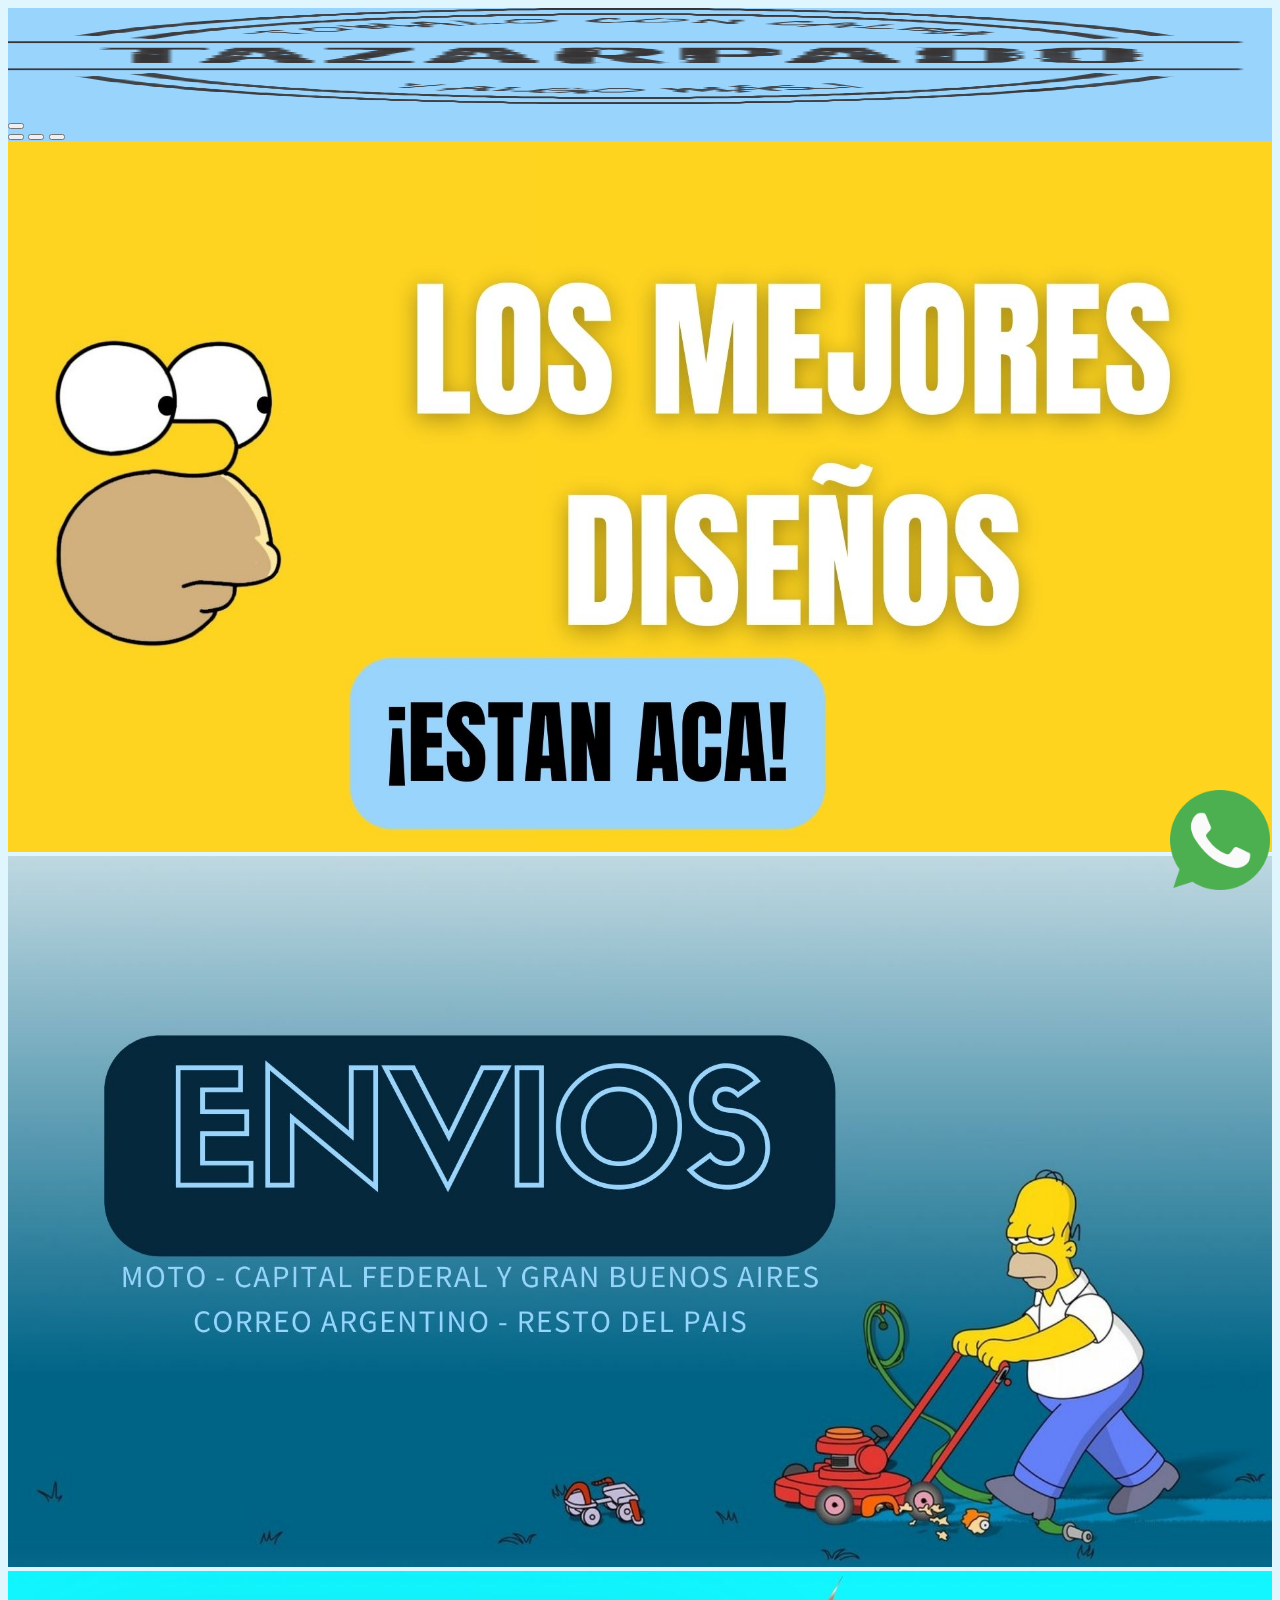
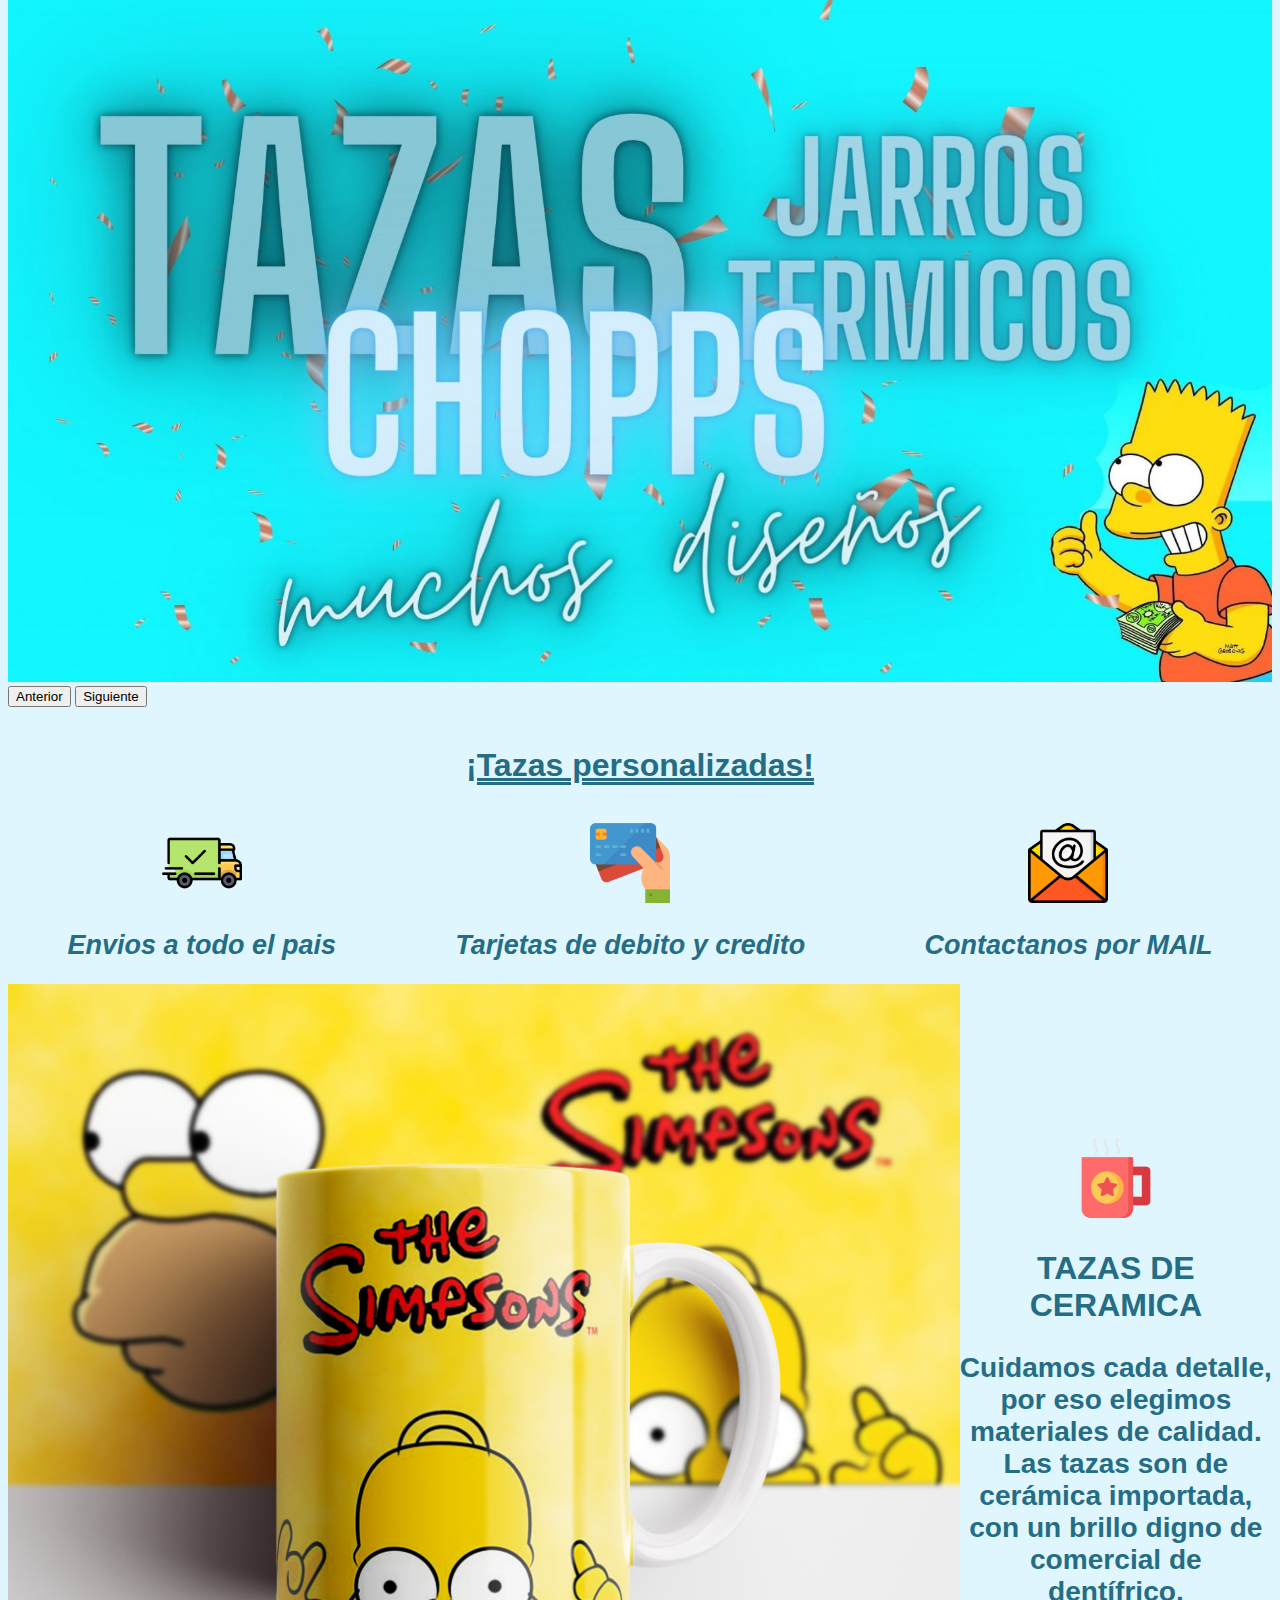
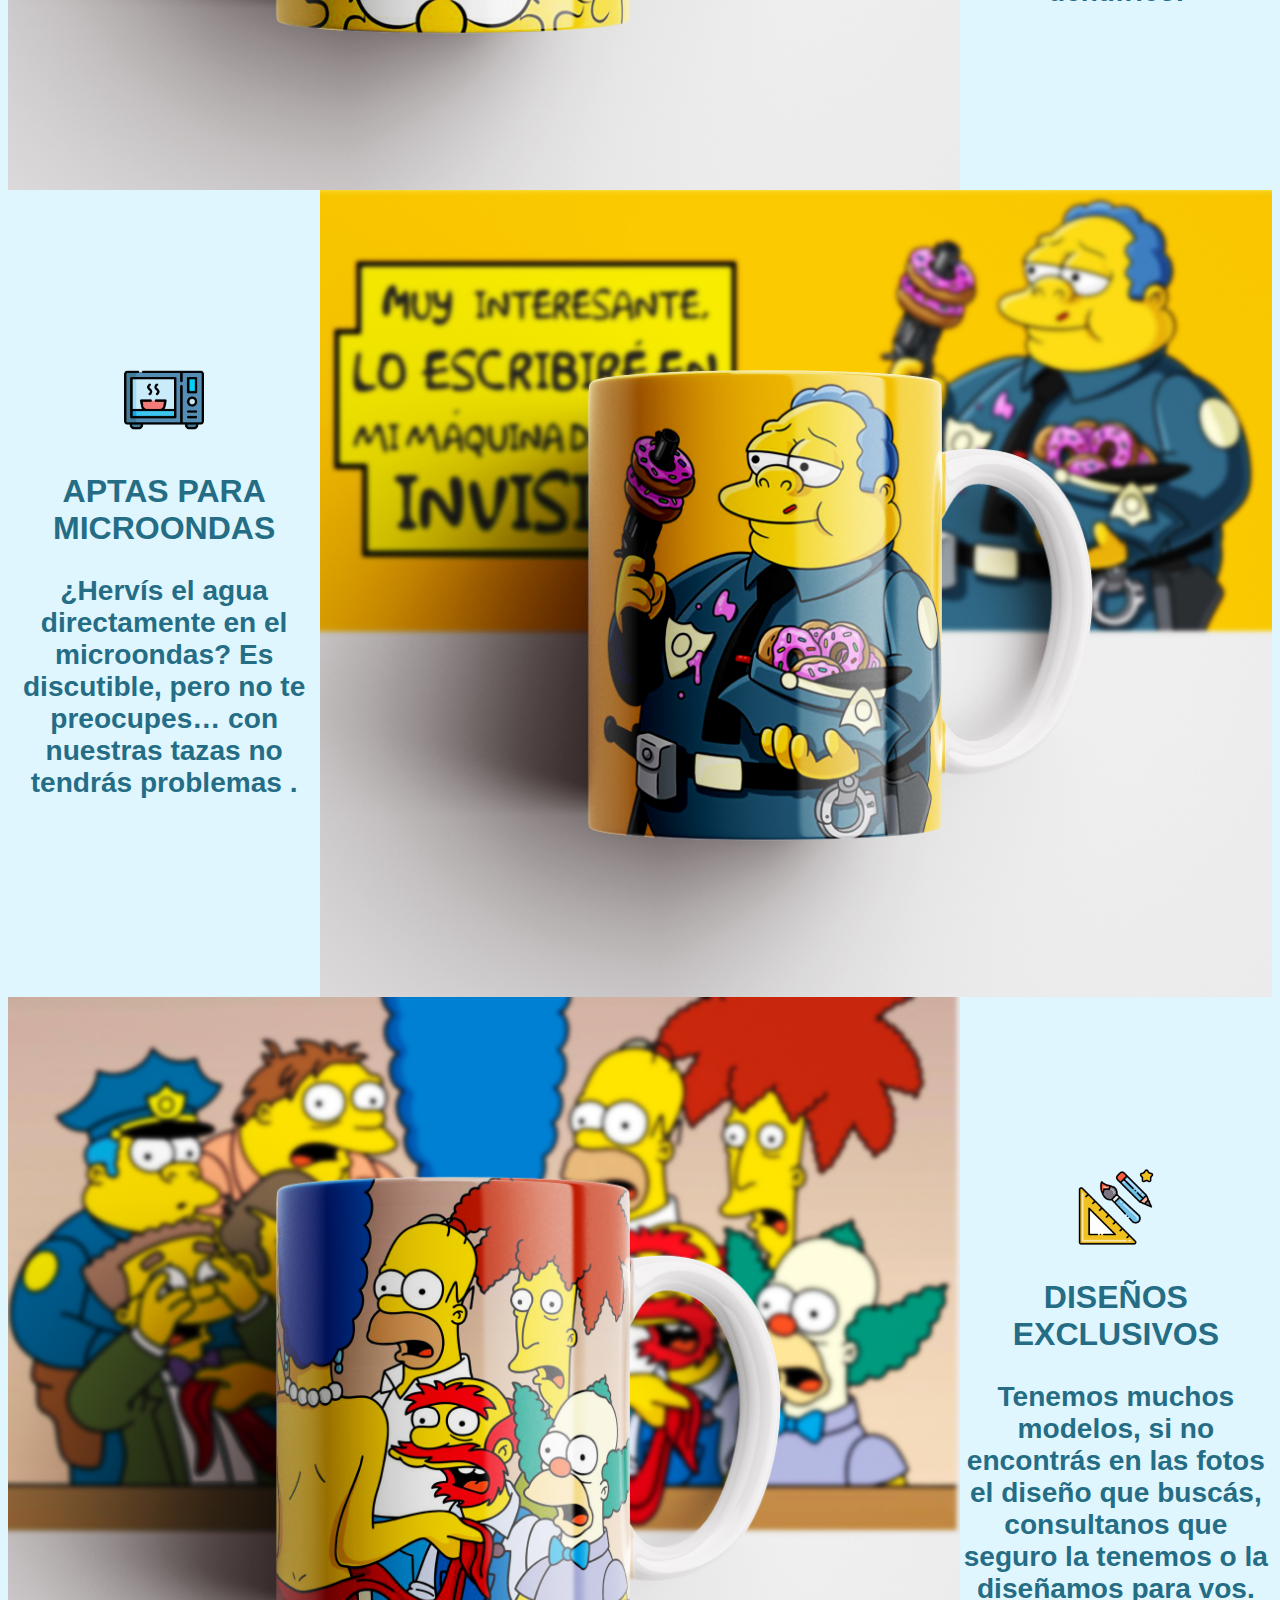
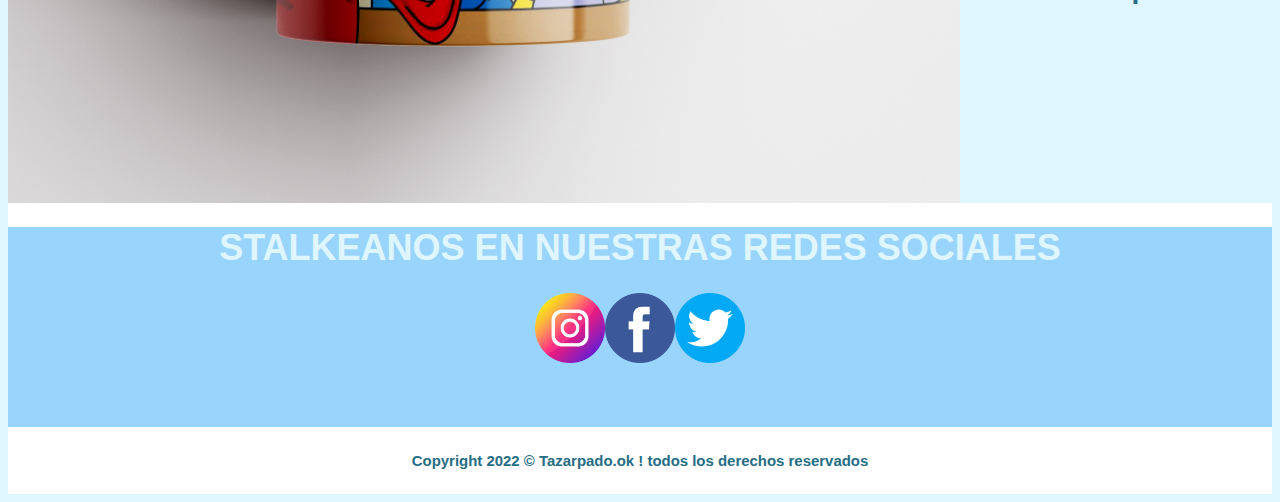
<file: index.html>
<!DOCTYPE html>
<html lang="es">

<head>
    <meta charset="UTF-8">
    <meta http-equiv="X-UA-Compatible" content="IE=edge">
    <meta name="viewport" content="width=device-width, initial-scale=1.0">
    <meta name="description" content="Diseño de Tazas personalizadas, sublimacion, obejtos personalizados.">
    <meta name="keywords" content="Tazas, personalizadas, diseño, calidad, sublimacion">
    <meta property="og:type" content="Web site">
    <meta property="og:title" content="Tazarpado.ok | Tazas personalizadas | Inicio ">
    <meta property="og:url" content="">
    <title>Tazarpado.ok | Tazas personalizadas | Inicio</title>
    <link href="https://cdn.jsdelivr.net/npm/bootstrap@5.2.1/dist/css/bootstrap.min.css" rel="stylesheet"
        integrity="sha384-iYQeCzEYFbKjA/T2uDLTpkwGzCiq6soy8tYaI1GyVh/UjpbCx/TYkiZhlZB6+fzT" crossorigin="anonymous">
    <link rel="stylesheet" href="css/style.css">
    <link rel="stylesheet" href="https://cdnjs.cloudflare.com/ajax/libs/animate.css/4.1.1/animate.min.css" />
    <link rel="shortcut icon" href="imagenes/favicon.ico" type="image/x-icon">
</head>



<body>

    <!--header-->
    <header>

        <nav class="navbar navbar-expand-lg bg-color navbar-dark fixed-top">
            <div class="container-fluid animate__animated animate__rubberBand ">
                <div><a class="navbar-brand " href="#"><img class="img-fluid logo"
                            src="imagenes/logo_marca_agua-removebg-preview.png" alt="logo tazarpado"></a>
                    <button class="navbar-toggler" type="button" data-bs-toggle="collapse"
                        data-bs-target="#navbarSupportedContent" aria-controls="navbarSupportedContent"
                        aria-expanded="false" aria-label="Toggle navigation">
                        <span class="navbar-toggler-icon"></span>
                    </button>
                </div>
                <div class="collapse navbar-collapse " id="navbarSupportedContent">
                    <ul class="navbar-nav me-auto mb-2 mb-lg-0">
                        <li class="nav-item">
                            <a class="nav-link active" aria-current="page" href="index.html">Inicio</a>
                        </li>
                        <li class="nav-item">
                            <a class="nav-link" href="register.html">Registrate</a>
                        </li>
                        <li class="nav-item dropdown">
                            <a class="nav-link dropdown-toggle" href="#" role="button" data-bs-toggle="dropdown"
                                aria-expanded="false">
                                Productos
                            </a>
                            <ul class="dropdown-menu">
                                <li><a class="dropdown-item" href="products.html">Minorista</a></li>
                                <li><a class="dropdown-item" href="wholesaler.html">Mayorista</a></li>
                                <li>
                                    <hr class="dropdown-divider">
                                </li>
                                <li><a class="dropdown-item disabled" href="#">Tazarpado.ok</a></li>
                            </ul>
                        </li>
                        <li class="nav-item">
                            <a class="nav-link" href="contacts.html">Contacto</a>
                        </li>
                    </ul>
                    <form class="search-btn" role="search">
                        <input class="form-control me-2" type="search" placeholder="Buscar" aria-label="Search">
                        <button class="btn btn-outline-success button-color" type="submit">Buscar</button>
                    </form>
                </div>
            </div>
        </nav>
    </header>

    <!--fin header-->

    <main>
        <div id="carouselExampleIndicators" class="carousel slide carousel-dark" data-bs-ride="true">
            <div class="carousel-indicators">
                <button type="button" data-bs-target="#carouselExampleIndicators" data-bs-slide-to="0" class="active"
                    aria-current="true" aria-label="Slide 1"></button>
                <button type="button" data-bs-target="#carouselExampleIndicators" data-bs-slide-to="1"
                    aria-label="Slide 2"></button>
                <button type="button" data-bs-target="#carouselExampleIndicators" data-bs-slide-to="2"
                    aria-label="Slide 3"></button>
            </div>
            <div class="carousel-inner">
                <div class="carousel-item active">
                    <img src="imagenes/BANNER-1.jpg" class="d-block w-100" alt="banner-diseños">
                </div>
                <div class="carousel-item">
                    <img src="imagenes/BANNER-2.jpg" class="d-block w-100" alt=".banner-envios">
                </div>
                <div class="carousel-item">
                    <img src="imagenes/BANNER-3.jpg" class="d-block w-100" alt="banner-productos">
                </div>
            </div>
            <button class="carousel-control-prev" type="button" data-bs-target="#carouselExampleIndicators"
                data-bs-slide="prev">
                <span class="carousel-control-prev-icon" aria-hidden="true"></span>
                <span class="visually-hidden">Anterior</span>
            </button>
            <button class="carousel-control-next" type="button" data-bs-target="#carouselExampleIndicators"
                data-bs-slide="next">
                <span class="carousel-control-next-icon" aria-hidden="true"></span>
                <span class="visually-hidden">Siguiente</span>
            </button>
        </div>
        <br>
        <section class="container-fluid caracteristicas-principales">
            <h1 class="Titulo-principal">¡Tazas personalizadas!</h1>
            <br>
            <div class="row information">
                <div class="col-md-4">
                    <img src="imagenes/enviado.png" alt="envios">
                    <h2>Envios a todo el pais</h2>
                </div>
                <div class="col-md-4"><img src="imagenes/tarjeta-de-debito.png" alt="tarjetas">
                    <h2>Tarjetas de debito y credito</h2>
                </div>
                <div class="col-md-4"><img src="imagenes/email.png" alt="email">
                    <h2>Contactanos por MAIL</h2>
                </div>
            </div>
        </section>

        <section class="container-fluid caracteristicas-tazas ">
            <div class="row ">
                <div class="col-md-4 col-sm-4">
                    <img src="imagenes/homero.jpg" alt="march" class="img-fluid caract-img">
                </div>
                <div class="text-characteristics col-md-8 col-sm-8">
                    <img src="imagenes/taza-de-cafe.png" alt="ceramica" class="img-fluid icon-img">
                    <h2>TAZAS DE CERAMICA</h2>
                    <h3>Cuidamos cada detalle, por eso elegimos materiales de calidad. Las tazas
                        son
                        de cerámica importada, con un brillo digno de comercial de dentífrico.</h3>
                </div>
            </div>

            <div class="row ">
                <div class="text-characteristics col-md-8 col-sm-8 ">
                    <img src="imagenes/microondas.png" alt="microonda" class="img-fluid icon-img">
                    <h2>APTAS PARA MICROONDAS</h2>
                    <h3>¿Hervís el agua directamente en el microondas? Es discutible, pero no te
                        preocupes… con nuestras tazas no tendrás problemas .</h3>
                </div>
                <div class="col-md-4 col-sm-4 d-flex justify-content-end">
                    <img src="imagenes/jefe-gorgory.jpg" alt="gorgory" class="img-fluid caract-img">
                </div>
            </div>

            <div class="row ">
                <div class="col-md-4 col-sm-4 ">
                    <img src="imagenes/march.jpg" alt="march" class="img-fluid caract-img">
                </div>
                <div class="text-characteristics col-md-8 col-sm-8 ">
                    <img src="imagenes/herramientas-de-diseno.png" alt="diseño" class="img-fluid icon-img">
                    <h2>DISEÑOS EXCLUSIVOS</h2>
                    <h3>Tenemos muchos modelos, si no encontrás en las fotos el diseño que
                        buscás,
                        consultanos que seguro la tenemos o la diseñamos para vos.</h3>
                </div>
            </div>
        </section>

    </main>

    <!--footer-->

    <footer>
        <section class="footer-nav">
            <div class="footer-text">
                <h1>STALKEANOS EN NUESTRAS REDES SOCIALES</h1>
            </div>
            <div class="footer-red-socials">
                <a href="https://www.instagram.com/tazarpado.ok/" target="_blank"><img src="imagenes/instagram.png"
                        alt="insta" width="70px" height="70px"></a>
                <a href="https://www.facebook.com/tazarpado.ok" target="_blank"><img src="imagenes/facebook.png"
                        alt="face" width="70px" height="70px"></a>
                <a href="https://twitter.com/tazarpado.ok" target="_blank"><img src="imagenes/gorjeo.png" alt="twitter"
                        width="70px" height="70px"></a>
            </div>
        </section>
        <div class="footer-end">
            <div class="footer-text">
                <h5>Copyright 2022 © Tazarpado.ok ! todos los derechos reservados</h5>
            </div>
            <div class="wp-footer">
                <a href="https://wa.me/1137623836?text=Hola,%20somos%20tazarpado,%20dejanos%20tu%20mensaje%20y%20nos%20contactamos%20a%20la%20brevedad"
                    target="_blank"><img src="imagenes/whatsapp.png" alt="whatsapp"></a>
            </div>
        </div>
    </footer>
    <!--fin footer-->

<script src="index.js"></script>
    <script src="https://cdn.jsdelivr.net/npm/@popperjs/core@2.11.6/dist/umd/popper.min.js"
        integrity="sha384-oBqDVmMz9ATKxIep9tiCxS/Z9fNfEXiDAYTujMAeBAsjFuCZSmKbSSUnQlmh/jp3"
        crossorigin="anonymous"></script>
    <script src="https://cdn.jsdelivr.net/npm/bootstrap@5.2.1/dist/js/bootstrap.min.js"
        integrity="sha384-7VPbUDkoPSGFnVtYi0QogXtr74QeVeeIs99Qfg5YCF+TidwNdjvaKZX19NZ/e6oz"
        crossorigin="anonymous"></script>
</body>



</html>
</file>
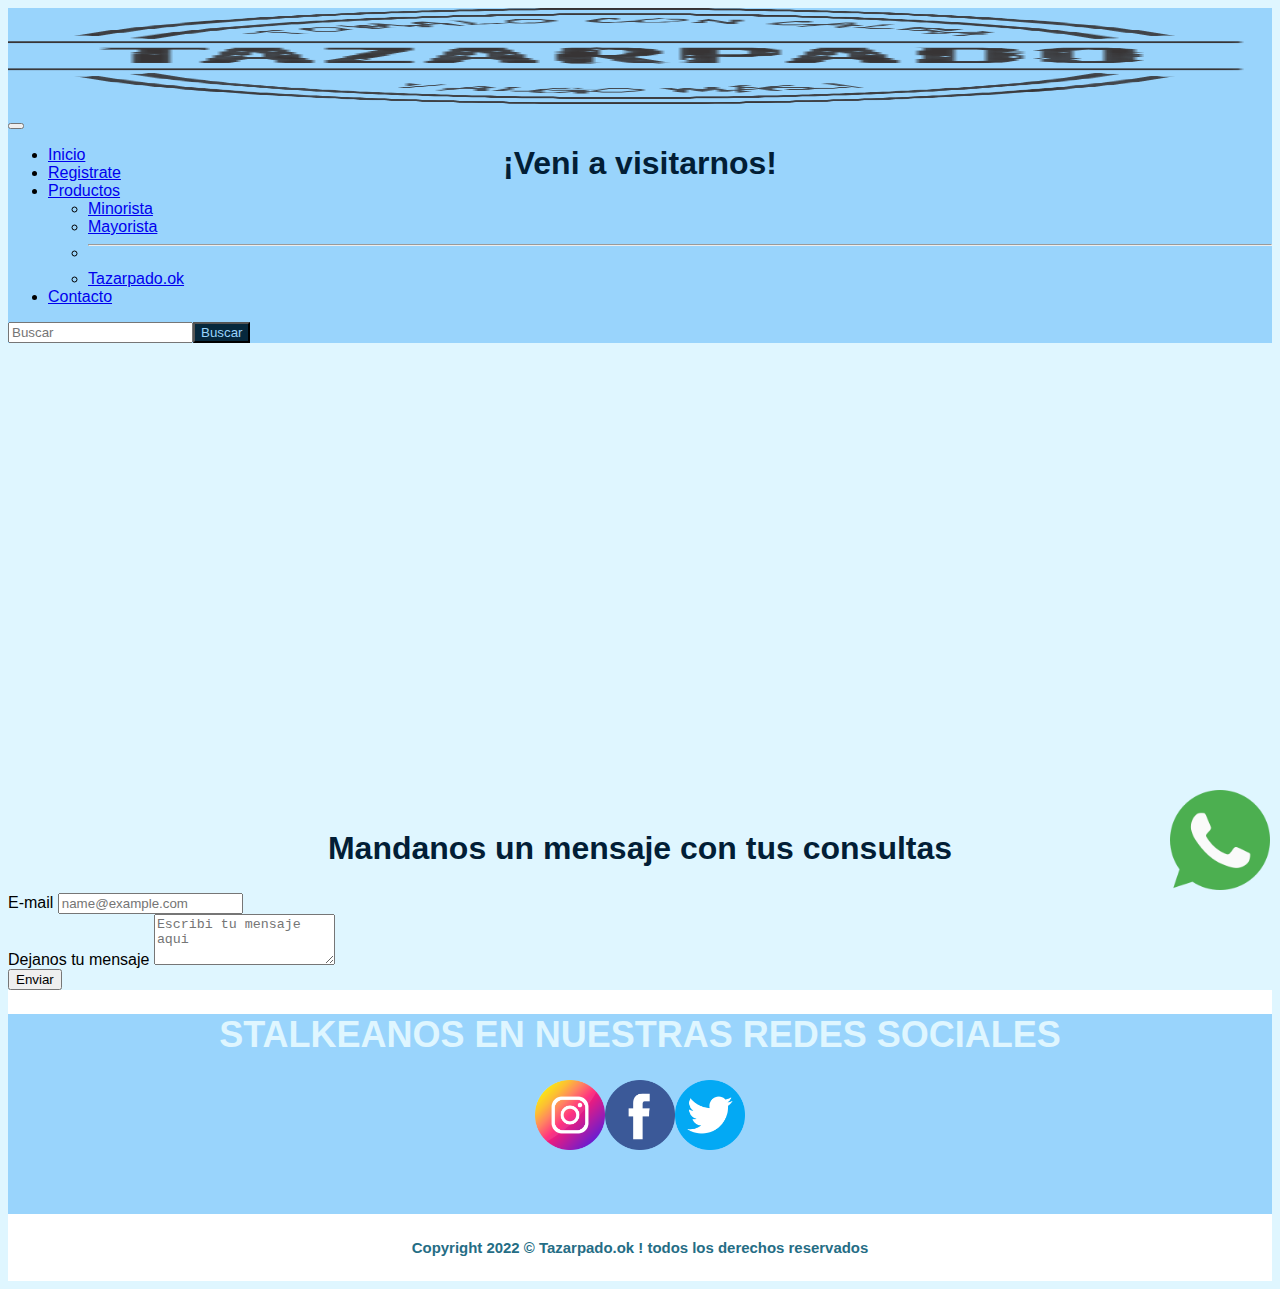
<file: contacts.html>
<!DOCTYPE html>
<html lang="es">

<head>
    <meta charset="UTF-8">
    <meta http-equiv="X-UA-Compatible" content="IE=edge">
    <meta name="viewport" content="width=device-width, initial-scale=1.0">
    <meta name="description" content="Diseño de Tazas personalizadas, sublimacion, obejtos personalizados.">
    <meta name="keywords" content="Tazas, personalizadas, diseño, calidad, sublimacion">
    <meta property="og:type" content="Web site">
    <meta property="og:title" content="Tazarpado.ok | Tazas personalizadas | Contacto ">
    <meta property="og:url" content="">
    <title>Tazarpado.ok | Tazas personalizadas | Contacto</title>
    <link href="https://cdn.jsdelivr.net/npm/bootstrap@5.2.1/dist/css/bootstrap.min.css" rel="stylesheet"
        integrity="sha384-iYQeCzEYFbKjA/T2uDLTpkwGzCiq6soy8tYaI1GyVh/UjpbCx/TYkiZhlZB6+fzT" crossorigin="anonymous">
    <link rel="stylesheet" href="css/style.css">
    <link rel="stylesheet" href="https://cdnjs.cloudflare.com/ajax/libs/animate.css/4.1.1/animate.min.css" />
    <link rel="shortcut icon" href="imagenes/favicon.ico" type="image/x-icon">
</head>


<body>

    <!--header-->
    <header>

        <nav class="navbar navbar-expand-lg bg-color navbar-dark fixed-top">
            <div class="container-fluid animate__animated animate__rubberBand ">
                <div><a class="navbar-brand " href="index.html"><img class="img-fluid logo"
                            src="imagenes/logo_marca_agua-removebg-preview.png" alt="logo tazarpado"></a>
                    <button class="navbar-toggler" type="button" data-bs-toggle="collapse"
                        data-bs-target="#navbarSupportedContent" aria-controls="navbarSupportedContent"
                        aria-expanded="false" aria-label="Toggle navigation">
                        <span class="navbar-toggler-icon"></span>
                    </button>
                </div>
                <div class="collapse navbar-collapse " id="navbarSupportedContent">
                    <ul class="navbar-nav me-auto mb-2 mb-lg-0">
                        <li class="nav-item">
                            <a class="nav-link" aria-current="page" href="index.html">Inicio</a>
                        </li>
                        <li class="nav-item">
                            <a class="nav-link" href="register.html">Registrate</a>
                        </li>
                        <li class="nav-item dropdown">
                            <a class="nav-link dropdown-toggle" href="#" role="button" data-bs-toggle="dropdown"
                                aria-expanded="false">
                                Productos
                            </a>
                            <ul class="dropdown-menu">
                                <li><a class="dropdown-item" href="products.html">Minorista</a></li>
                                <li><a class="dropdown-item" href="wholesaler.html">Mayorista</a></li>
                                <li>
                                    <hr class="dropdown-divider">
                                </li>
                                <li><a class="dropdown-item disabled" href="#">Tazarpado.ok</a></li>
                            </ul>
                        </li>
                        <li class="nav-item">
                            <a class="nav-link active" href="contacts.html">Contacto</a>
                        </li>
                    </ul>
                    <form class="search-btn" role="search">
                        <input class="form-control me-2" type="search" placeholder="Buscar" aria-label="Search">
                        <button class="btn btn-outline-success button-color" type="submit">Buscar</button>
                    </form>
                </div>
            </div>
        </nav>
    </header>
    <!--fin header-->

    <main>

        <div>
            <h1 class="contact-title">¡Veni a visitarnos!</h1>
            <div class="mapa">
                <iframe
                    src="https://www.google.com/maps/embed?pb=!1m18!1m12!1m3!1d3284.0541909994026!2d-58.5499200845918!3d-34.6027911649563!2m3!1f0!2f0!3f0!3m2!1i1024!2i768!4f13.1!3m3!1m2!1s0x95bcb78c86f2a273%3A0x94eadad67dcca416!2sPablo%20Giorello%202100%2C%20B1676BVR%20Santos%20Lugares%2C%20Provincia%20de%20Buenos%20Aires!5e0!3m2!1ses-419!2sar!4v1664372356378!5m2!1ses-419!2sar"
                    width="1100" height="600" style="border:0;" allowfullscreen="" loading="lazy"
                    referrerpolicy="no-referrer-when-downgrade"></iframe>
            </div>
        </div>
        <div class="container">
            <h2 class="contact-title">Mandanos un mensaje con tus consultas</h2>
            <div class="mb-3">
                <label for="exampleFormControlInput1" class="form-label">E-mail</label>
                <input type="email" class="form-control" id="exampleFormControlInput1" placeholder="name@example.com">
            </div>
            <div class="mb-3">
                <label for="exampleFormControlTextarea1" class="form-label">Dejanos tu mensaje</label>
                <textarea class="form-control" id="exampleFormControlTextarea1" rows="3"
                    placeholder="Escribi tu mensaje aqui"></textarea>
            </div>
            <input type="submit" value="Enviar">
        </div>
    </main>

  <!--footer-->

  <footer>
    <section class="footer-nav">
        <div class="footer-text">
            <h1>STALKEANOS EN NUESTRAS REDES SOCIALES</h1>
        </div>
        <div class="footer-red-socials">
            <a href="https://www.instagram.com/tazarpado.ok/" target="_blank"><img src="imagenes/instagram.png"
                    alt="insta" width="70px" height="70px"></a>
            <a href="https://www.facebook.com/tazarpado.ok" target="_blank"><img src="imagenes/facebook.png"
                    alt="face" width="70px" height="70px"></a>
            <a href="https://twitter.com/tazarpado.ok" target="_blank"><img src="imagenes/gorjeo.png" alt="twitter"
                    width="70px" height="70px"></a>
        </div>
    </section>
    <div class="footer-end">
        <div class="footer-text">
            <h5>Copyright 2022 © Tazarpado.ok ! todos los derechos reservados</h5>
        </div>
        <div class="wp-footer">
            <a href="https://wa.me/1137623836?text=Hola,%20somos%20tazarpado,%20dejanos%20tu%20mensaje%20y%20nos%20contactamos%20a%20la%20brevedad"
                target="_blank"><img src="imagenes/whatsapp.png" alt="whatsapp"></a>
        </div>
    </div>
</footer>
<!--fin footer-->


    <script src="https://cdn.jsdelivr.net/npm/@popperjs/core@2.11.6/dist/umd/popper.min.js"
        integrity="sha384-oBqDVmMz9ATKxIep9tiCxS/Z9fNfEXiDAYTujMAeBAsjFuCZSmKbSSUnQlmh/jp3"
        crossorigin="anonymous"></script>
    <script src="https://cdn.jsdelivr.net/npm/bootstrap@5.2.1/dist/js/bootstrap.min.js"
        integrity="sha384-7VPbUDkoPSGFnVtYi0QogXtr74QeVeeIs99Qfg5YCF+TidwNdjvaKZX19NZ/e6oz"
        crossorigin="anonymous"></script>

</body>



</html>
</file>
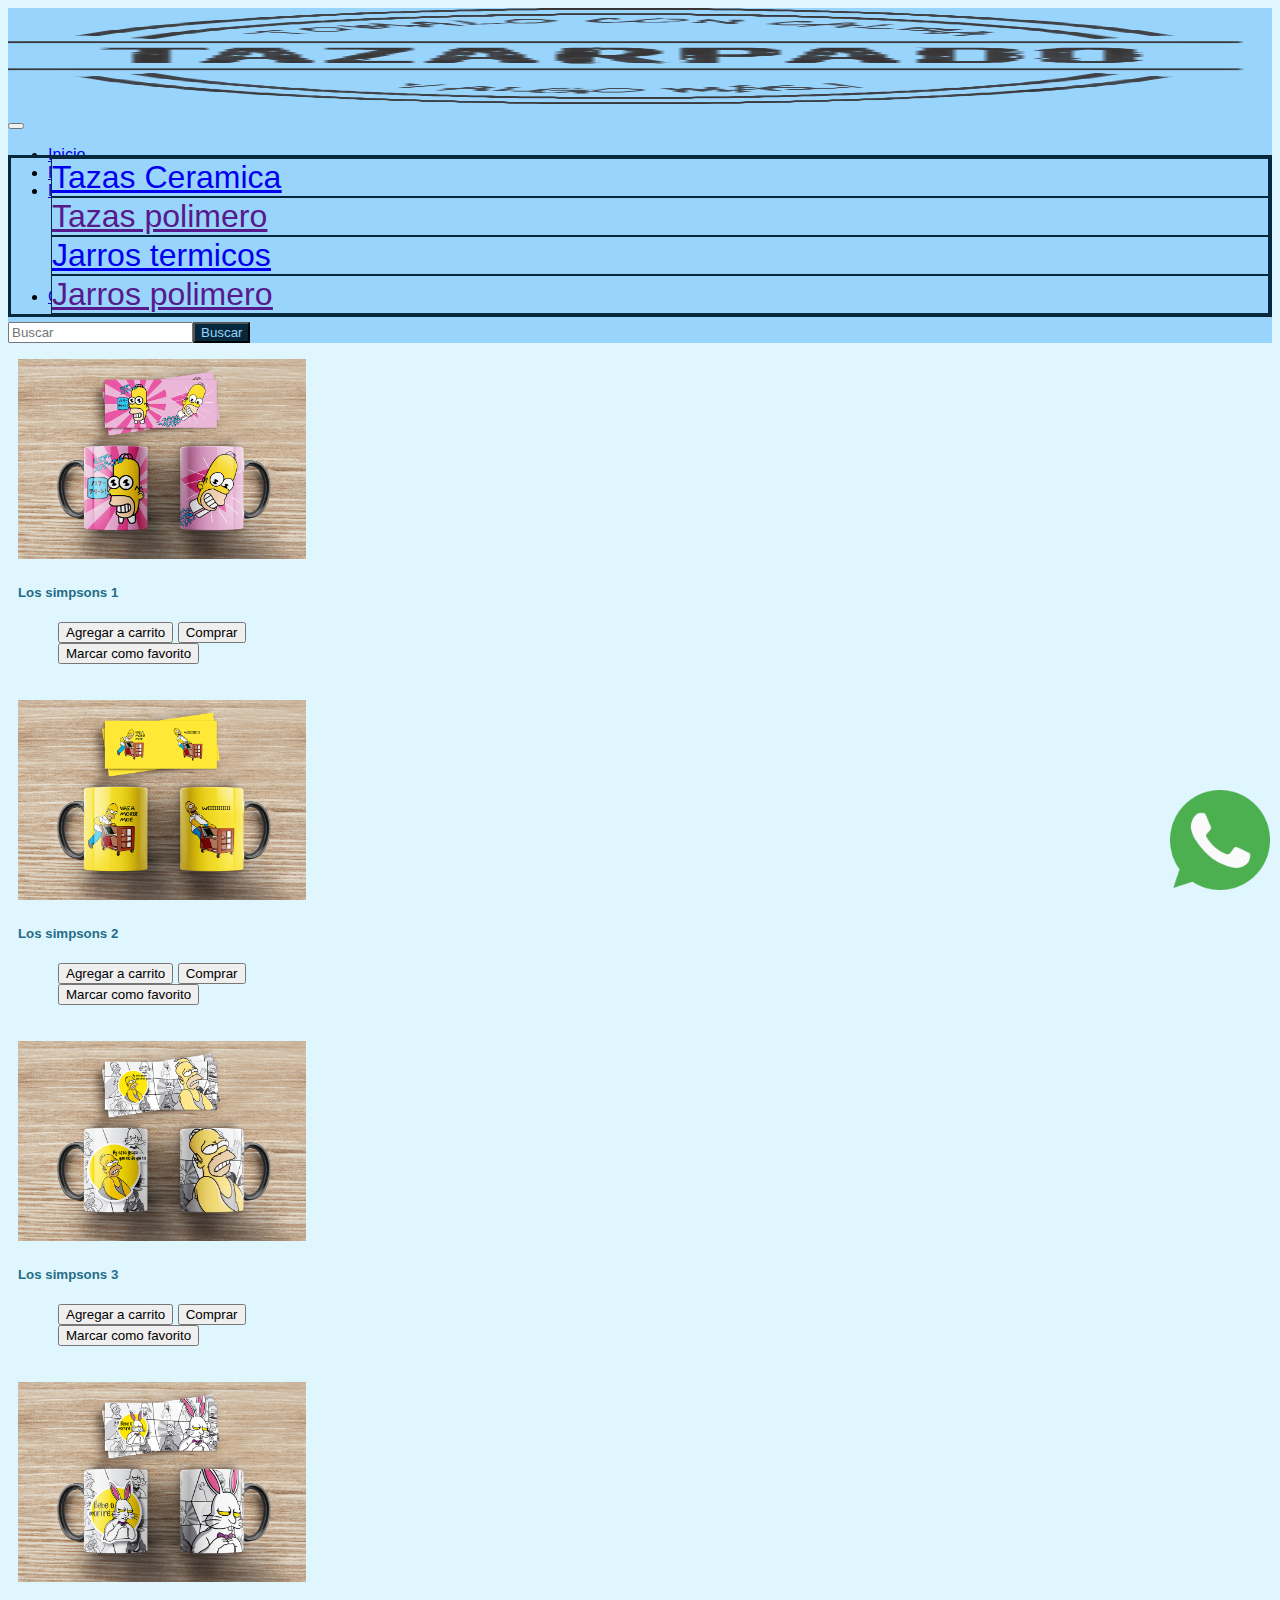
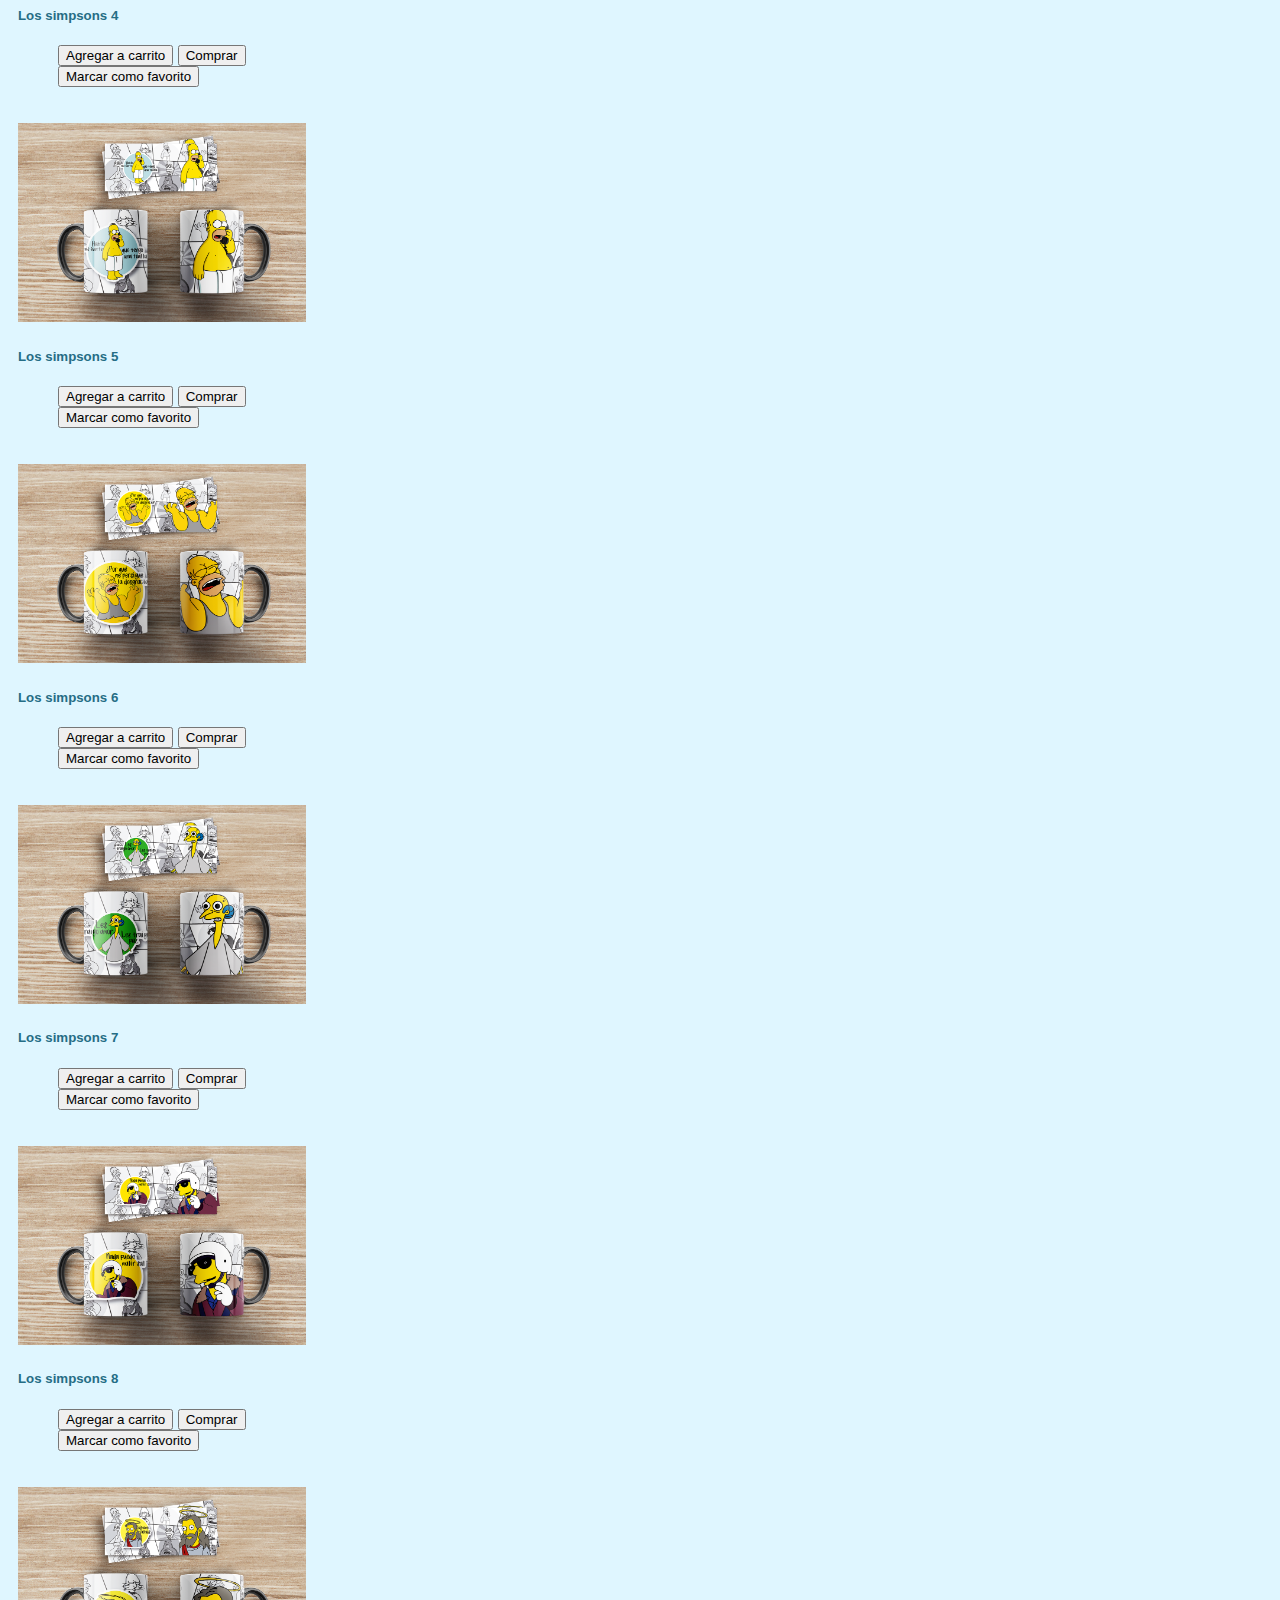
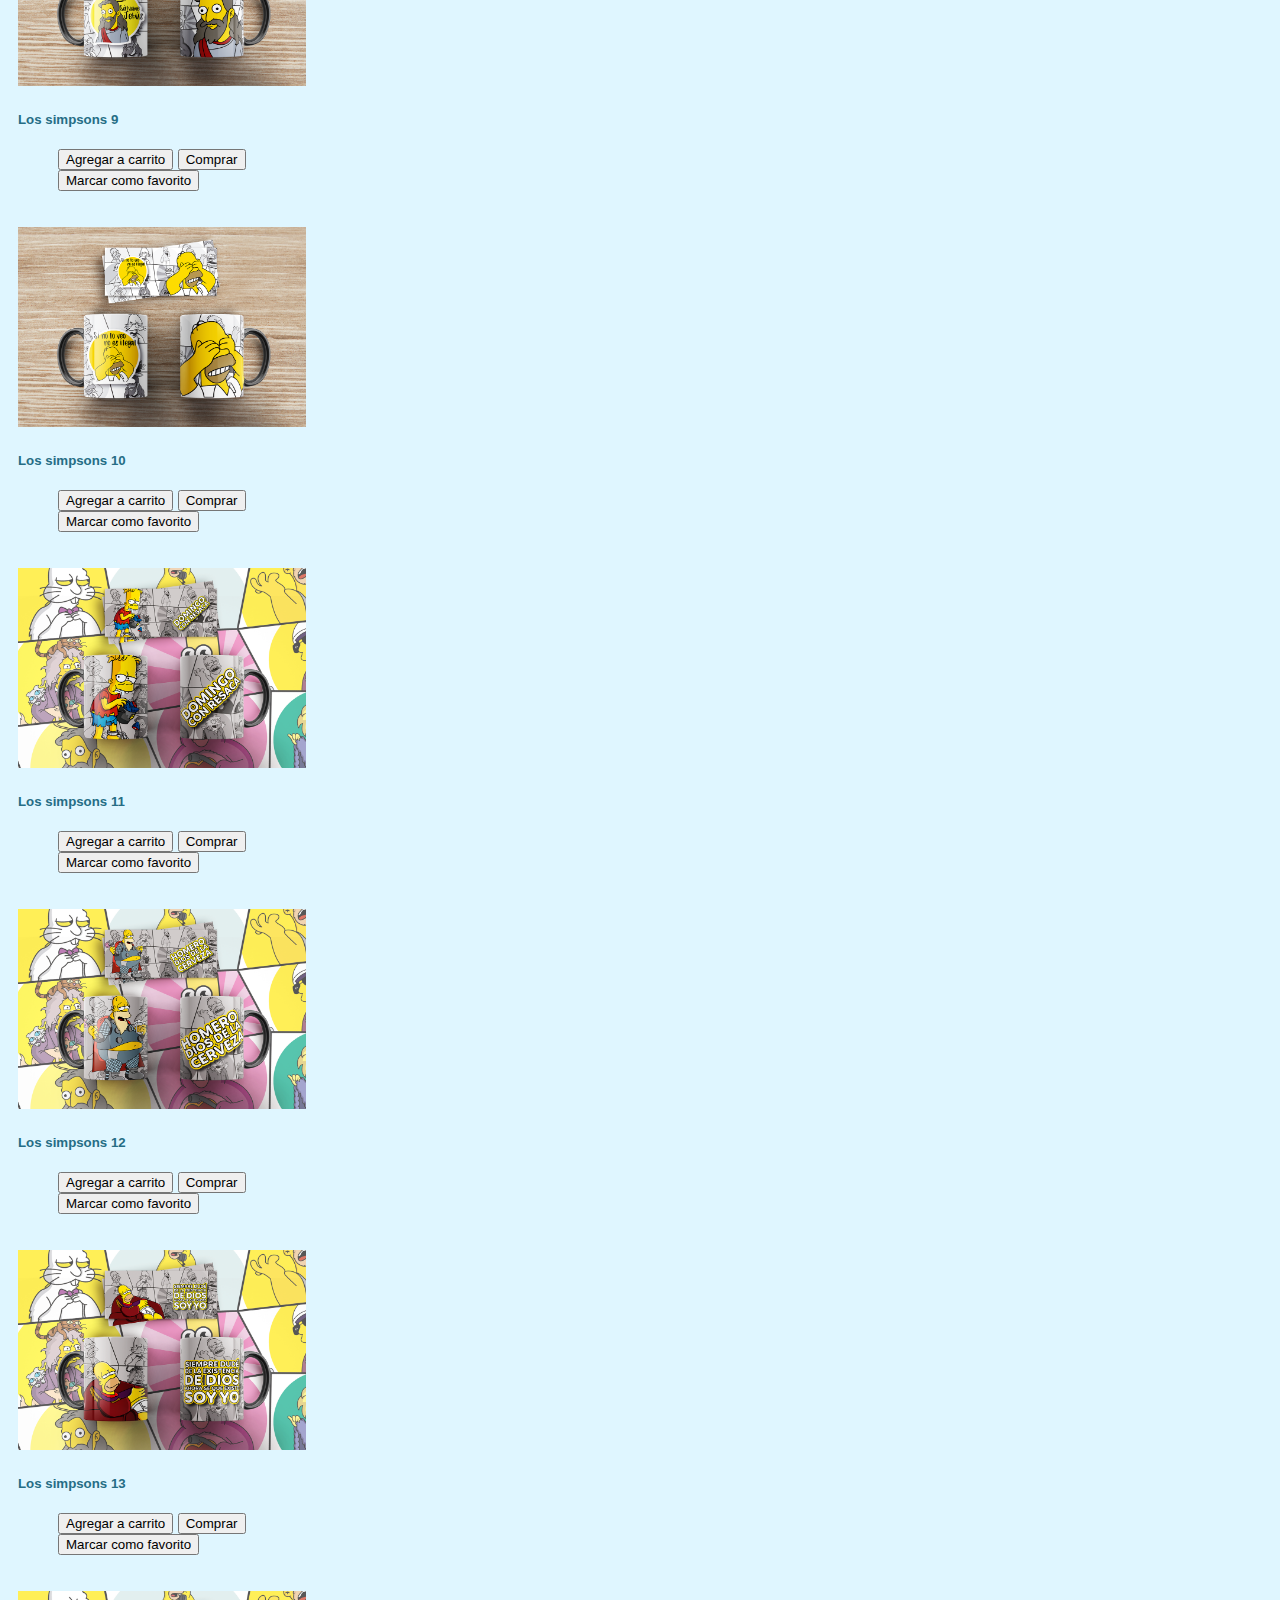
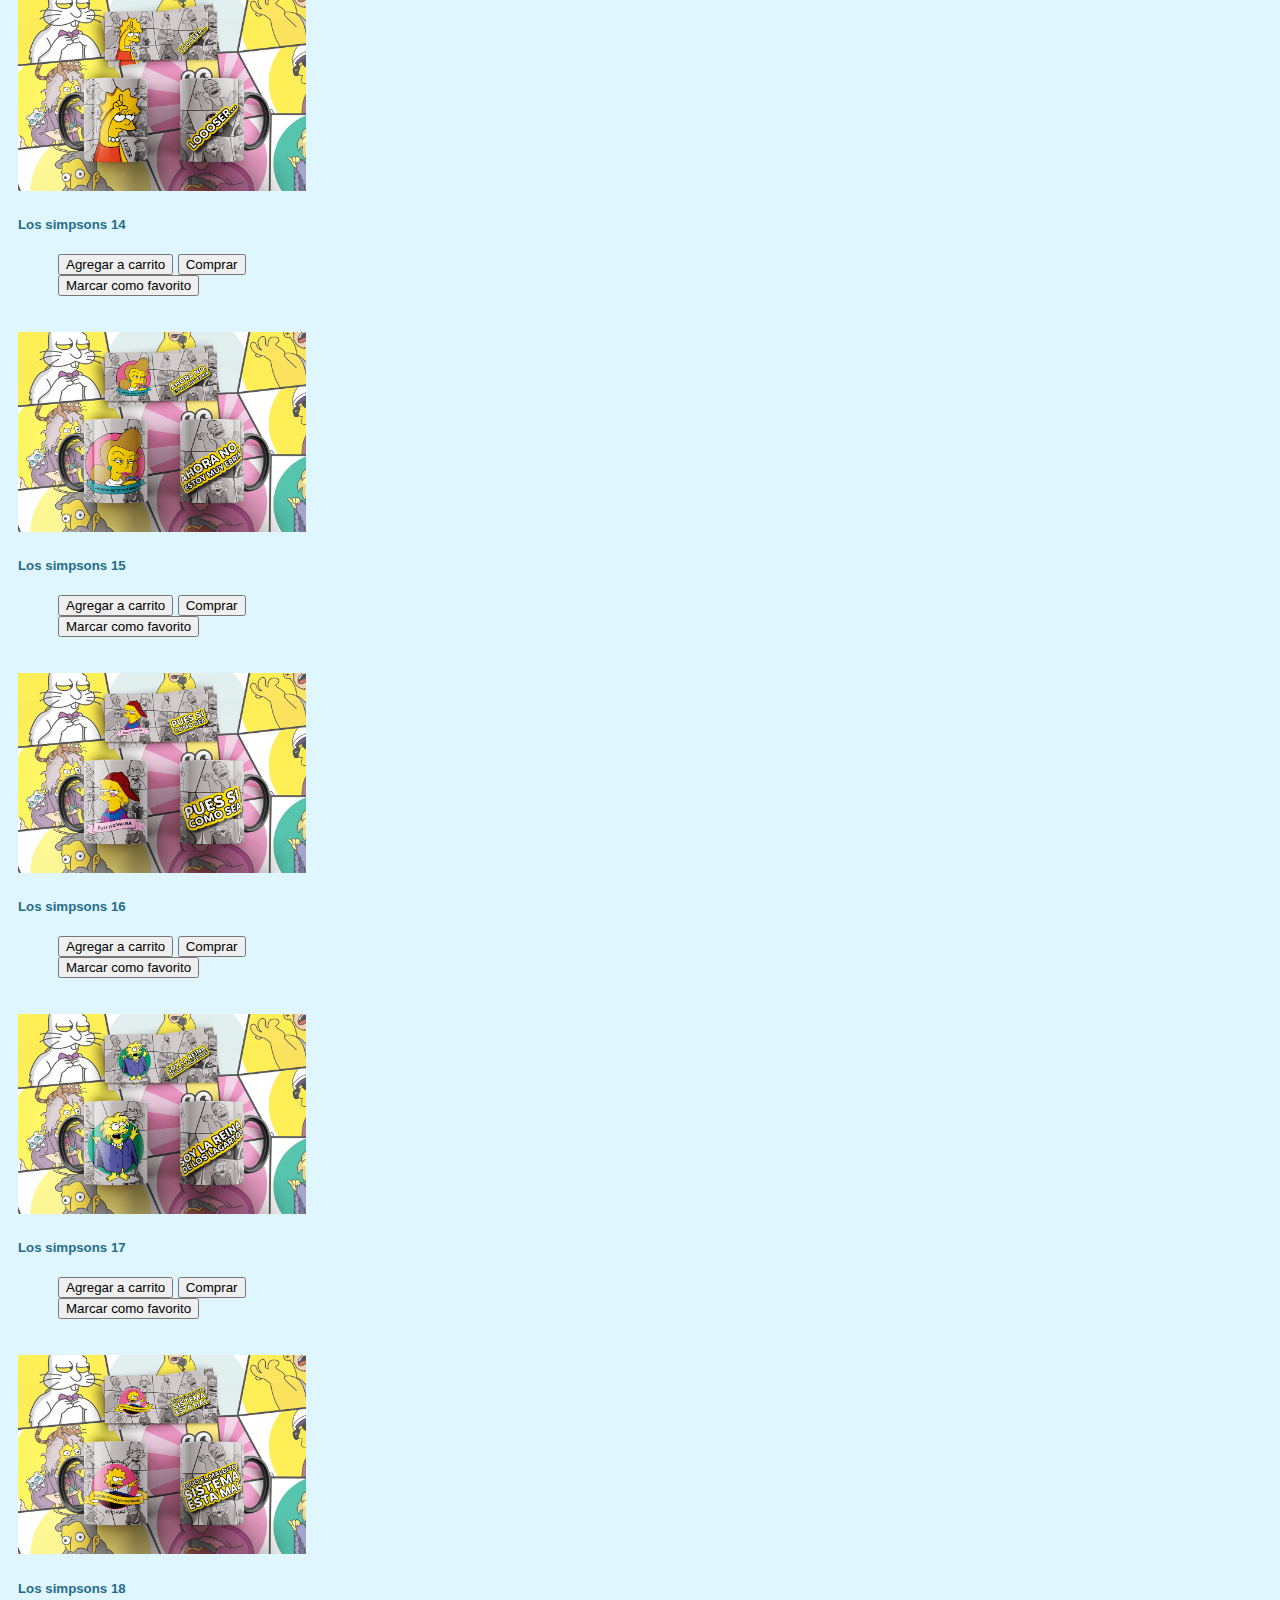
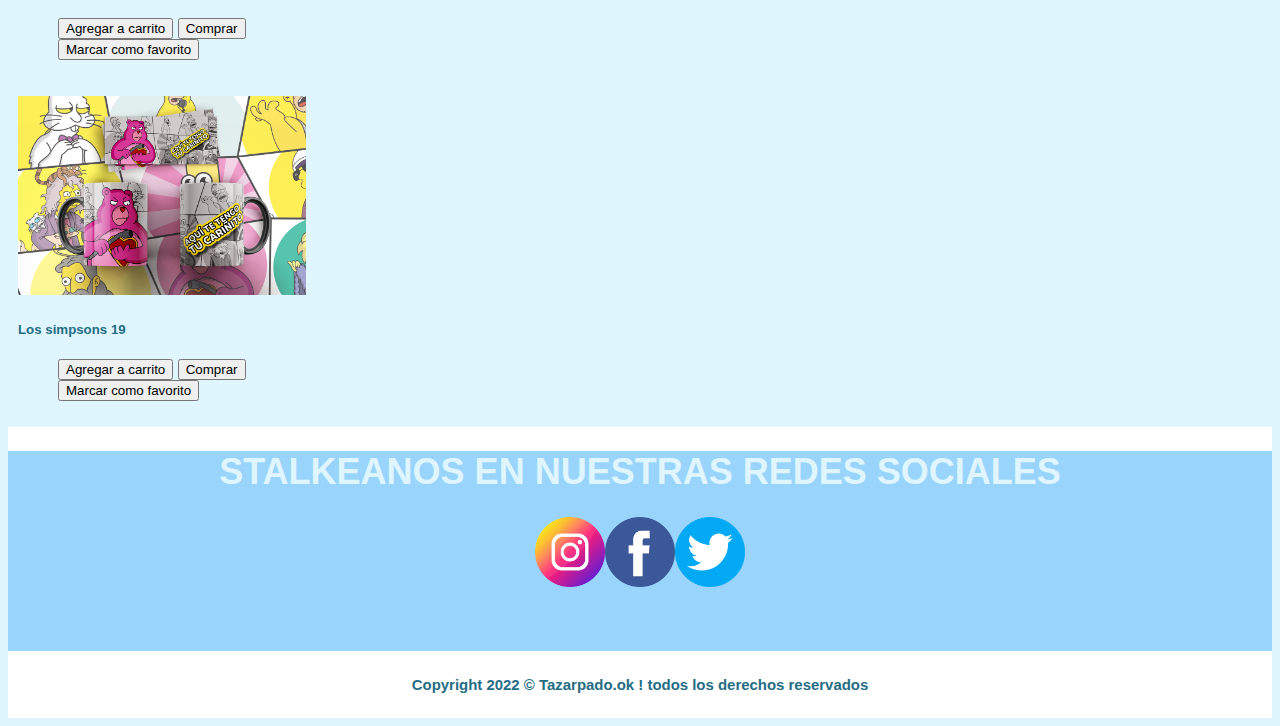
<file: products.html>
<!DOCTYPE html>
<html lang="es">

<head>
    <meta charset="UTF-8">
    <meta http-equiv="X-UA-Compatible" content="IE=edge">
    <meta name="viewport" content="width=device-width, initial-scale=1.0">
    <meta name="description" content="Diseño de Tazas personalizadas, sublimacion, obejtos personalizados.">
    <meta name="keywords" content="Tazas, personalizadas, diseño, calidad, sublimacion">
    <meta property="og:type" content="Web site">
    <meta property="og:title" content="Tazarpado.ok | Tazas personalizadas | Productos ">
    <meta property="og:url" content="">
    <title>Tazarpado.ok | Tazas personalizadas | Minorista</title>
    <link href="https://cdn.jsdelivr.net/npm/bootstrap@5.2.1/dist/css/bootstrap.min.css" rel="stylesheet"
        integrity="sha384-iYQeCzEYFbKjA/T2uDLTpkwGzCiq6soy8tYaI1GyVh/UjpbCx/TYkiZhlZB6+fzT" crossorigin="anonymous">
    <link rel="stylesheet" href="css/style.css">
    <link rel="stylesheet" href="https://cdnjs.cloudflare.com/ajax/libs/animate.css/4.1.1/animate.min.css" />
    <link rel="shortcut icon" href="imagenes/favicon.ico" type="image/x-icon">
</head>



<body>

    <!--header-->
    <header>

        <nav class="navbar navbar-expand-lg bg-color navbar-dark fixed-top">
            <div class="container-fluid animate__animated animate__rubberBand ">
                <div><a class="navbar-brand " href="index.html"><img class="img-fluid logo"
                            src="imagenes/logo_marca_agua-removebg-preview.png" alt="logo tazarpado"></a>
                    <button class="navbar-toggler" type="button" data-bs-toggle="collapse"
                        data-bs-target="#navbarSupportedContent" aria-controls="navbarSupportedContent"
                        aria-expanded="false" aria-label="Toggle navigation">
                        <span class="navbar-toggler-icon"></span>
                    </button>
                </div>
                <div class="collapse navbar-collapse " id="navbarSupportedContent">
                    <ul class="navbar-nav me-auto mb-2 mb-lg-0">
                        <li class="nav-item">
                            <a class="nav-link" aria-current="page" href="index.html">Inicio</a>
                        </li>
                        <li class="nav-item">
                            <a class="nav-link" href="register.html">Registrate</a>
                        </li>
                        <li class="nav-item dropdown">
                            <a class="nav-link dropdown-toggle active" href="#" role="button" data-bs-toggle="dropdown"
                                aria-expanded="false">
                                Productos
                            </a>
                            <ul class="dropdown-menu">
                                <li><a class="dropdown-item" href="products.html">Minorista</a></li>
                                <li><a class="dropdown-item" href="wholesaler.html">Mayorista</a></li>
                                <li>
                                    <hr class="dropdown-divider">
                                </li>
                                <li><a class="dropdown-item disabled" href="#">Tazarpado.ok</a></li>
                            </ul>
                        </li>
                        <li class="nav-item">
                            <a class="nav-link" href="contacts.html">Contacto</a>
                        </li>
                    </ul>
                    <form class="search-btn" role="search">
                        <input class="form-control me-2" type="search" placeholder="Buscar" aria-label="Search">
                        <button class="btn btn-outline-success button-color" type="submit">Buscar</button>
                    </form>
                </div>
            </div>
        </nav>
    </header>
    <!--fin header-->

    <section class="container-fluid section-productos">
        <div class="row">
            <div class="col-lg-3 menu-productos">
                <ul class="nav flex-column ">
                    <li class="nav-item">
                        <a class="nav-link active" aria-current="page" href="#">Tazas Ceramica</a>
                    </li>
                    <li class="nav-item">
                        <a class="nav-link disabled" href="">Tazas polimero</a>
                    </li>
                    <li class="nav-item">
                        <a class="nav-link disabled" href="#">Jarros termicos</a>
                    </li>
                    <li class="nav-item">
                        <a class="nav-link disabled" href="">Jarros polimero</a>
                    </li>
                </ul>
            </div>

            <div class="col-lg-9 container-fluid">
                <div class="row">
                    <article class="card col-lg-4 articulo" style="width: 18rem;">
                        <img src="imagenes/catalogo/muestra-1.png" class="card-img-top" alt="muestra-1">
                        <div class="card-body">
                            <h5 class="card-title">Los simpsons 1</h5>
                            <ul class="list-group list-group-flush">
                                <button class="list-group-item">Agregar a carrito</button>
                                <button class="list-group-item">Comprar</button>
                                <button class="list-group-item">Marcar como favorito</button>
                            </ul>
                        </div>
                    </article>
                    <article class="card col-lg-4 articulo" style="width: 18rem;">
                        <img src="imagenes/catalogo/muestra-2.png" class="card-img-top" alt="muestra-2">
                        <div class="card-body">
                            <h5 class="card-title">Los simpsons 2</h5>
                            <ul class="list-group list-group-flush">
                                <button class="list-group-item">Agregar a carrito</button>
                                <button class="list-group-item">Comprar</button>
                                <button class="list-group-item">Marcar como favorito</button>
                            </ul>
                        </div>
                    </article>
                    <article class="card col-lg-4 articulo" style="width: 18rem;">
                        <img src="imagenes/catalogo/muestra-3.png" class="card-img-top" alt="muestra-3">
                        <div class="card-body">
                            <h5 class="card-title">Los simpsons 3</h5>
                            <ul class="list-group list-group-flush">
                                <button class="list-group-item">Agregar a carrito</button>
                                <button class="list-group-item">Comprar</button>
                                <button class="list-group-item">Marcar como favorito</button>
                            </ul>
                        </div>
                    </article>
                    <article class="card col-lg-4 articulo" style="width: 18rem;">
                        <img src="imagenes/catalogo/muestra-4.png" class="card-img-top" alt="muestra-4">
                        <div class="card-body">
                            <h5 class="card-title">Los simpsons 4</h5>
                            <ul class="list-group list-group-flush">
                                <button class="list-group-item">Agregar a carrito</button>
                                <button class="list-group-item">Comprar</button>
                                <button class="list-group-item">Marcar como favorito</button>
                            </ul>
                        </div>
                    </article>
                    <article class="card col-lg-4 articulo" style="width: 18rem;">
                        <img src="imagenes/catalogo/muestra-5.png" class="card-img-top" alt="muestra-5">
                        <div class="card-body">
                            <h5 class="card-title">Los simpsons 5</h5>
                            <ul class="list-group list-group-flush">
                                <button class="list-group-item">Agregar a carrito</button>
                                <button class="list-group-item">Comprar</button>
                                <button class="list-group-item">Marcar como favorito</button>
                            </ul>
                        </div>
                    </article>
                    <article class="card col-lg-4 articulo" style="width: 18rem;">
                        <img src="imagenes/catalogo/muestra-6.png" class="card-img-top" alt="muestra-6">
                        <div class="card-body">
                            <h5 class="card-title">Los simpsons 6</h5>
                            <ul class="list-group list-group-flush">
                                <button class="list-group-item">Agregar a carrito</button>
                                <button class="list-group-item">Comprar</button>
                                <button class="list-group-item">Marcar como favorito</button>
                            </ul>
                        </div>
                    </article>
                    <article class="card col-lg-4 articulo" style="width: 18rem;">
                        <img src="imagenes/catalogo/muestra-7.png" class="card-img-top" alt="muestra-7">
                        <div class="card-body">
                            <h5 class="card-title">Los simpsons 7</h5>
                            <ul class="list-group list-group-flush">
                                <button class="list-group-item">Agregar a carrito</button>
                                <button class="list-group-item">Comprar</button>
                                <button class="list-group-item">Marcar como favorito</button>
                            </ul>
                        </div>
                    </article>
                    <article class="card col-lg-4 articulo" style="width: 18rem;">
                        <img src="imagenes/catalogo/muestra-8.png" class="card-img-top" alt="muestra-8">
                        <div class="card-body">
                            <h5 class="card-title">Los simpsons 8</h5>
                            <ul class="list-group list-group-flush">
                                <button class="list-group-item">Agregar a carrito</button>
                                <button class="list-group-item">Comprar</button>
                                <button class="list-group-item">Marcar como favorito</button>
                            </ul>
                        </div>
                    </article>
                    <article class="card col-lg-4 articulo" style="width: 18rem;">
                        <img src="imagenes/catalogo/muestra-9.png" class="card-img-top" alt="muestra-9">
                        <div class="card-body">
                            <h5 class="card-title">Los simpsons 9</h5>
                            <ul class="list-group list-group-flush">
                                <button class="list-group-item">Agregar a carrito</button>
                                <button class="list-group-item">Comprar</button>
                                <button class="list-group-item">Marcar como favorito</button>
                            </ul>
                        </div>
                    </article>
                    <article class="card col-lg-4 articulo" style="width: 18rem;">
                        <img src="imagenes/catalogo/muestra-10.png" class="card-img-top" alt="muestra-10">
                        <div class="card-body">
                            <h5 class="card-title">Los simpsons 10</h5>
                            <ul class="list-group list-group-flush">
                                <button class="list-group-item">Agregar a carrito</button>
                                <button class="list-group-item">Comprar</button>
                                <button class="list-group-item">Marcar como favorito</button>
                            </ul>
                        </div>
                    </article>
                    <article class="card col-lg-4 articulo" style="width: 18rem;">
                        <img src="imagenes/catalogo/muestra-a.png" class="card-img-top" alt="muestra-a">
                        <div class="card-body">
                            <h5 class="card-title">Los simpsons 11</h5>
                            <ul class="list-group list-group-flush">
                                <button class="list-group-item">Agregar a carrito</button>
                                <button class="list-group-item">Comprar</button>
                                <button class="list-group-item">Marcar como favorito</button>
                            </ul>
                        </div>
                    </article>
                    <article class="card col-lg-4 articulo" style="width: 18rem;">
                        <img src="imagenes/catalogo/muestra-b.png" class="card-img-top" alt="muestra-b">
                        <div class="card-body">
                            <h5 class="card-title">Los simpsons 12</h5>
                            <ul class="list-group list-group-flush">
                                <button class="list-group-item">Agregar a carrito</button>
                                <button class="list-group-item">Comprar</button>
                                <button class="list-group-item">Marcar como favorito</button>
                            </ul>
                        </div>
                    </article>
                    <article class="card col-lg-4 articulo" style="width: 18rem;">
                        <img src="imagenes/catalogo/muestra-c.png" class="card-img-top" alt="muestra-c">
                        <div class="card-body">
                            <h5 class="card-title">Los simpsons 13</h5>
                            <ul class="list-group list-group-flush">
                                <button class="list-group-item">Agregar a carrito</button>
                                <button class="list-group-item">Comprar</button>
                                <button class="list-group-item">Marcar como favorito</button>
                            </ul>
                        </div>
                    </article>
                    <article class="card col-lg-4 articulo" style="width: 18rem;">
                        <img src="imagenes/catalogo/muestra-d.png" class="card-img-top" alt="muestra-d">
                        <div class="card-body">
                            <h5 class="card-title">Los simpsons 14</h5>
                            <ul class="list-group list-group-flush">
                                <button class="list-group-item">Agregar a carrito</button>
                                <button class="list-group-item">Comprar</button>
                                <button class="list-group-item">Marcar como favorito</button>
                            </ul>
                        </div>
                    </article>
                    <article class="card col-lg-4 articulo" style="width: 18rem;">
                        <img src="imagenes/catalogo/muestra-e.png" class="card-img-top" alt="muestra-e">
                        <div class="card-body">
                            <h5 class="card-title">Los simpsons 15</h5>
                            <ul class="list-group list-group-flush">
                                <button class="list-group-item">Agregar a carrito</button>
                                <button class="list-group-item">Comprar</button>
                                <button class="list-group-item">Marcar como favorito</button>
                            </ul>
                        </div>
                    </article>
                    <article class="card col-lg-4 articulo" style="width: 18rem;">
                        <img src="imagenes/catalogo/muestra-f.png" class="card-img-top" alt="muestra-f">
                        <div class="card-body">
                            <h5 class="card-title">Los simpsons 16</h5>
                            <ul class="list-group list-group-flush">
                                <button class="list-group-item">Agregar a carrito</button>
                                <button class="list-group-item">Comprar</button>
                                <button class="list-group-item">Marcar como favorito</button>
                            </ul>
                        </div>
                    </article>
                    <article class="card col-lg-4 articulo" style="width: 18rem;">
                        <img src="imagenes/catalogo/muestra-g.png" class="card-img-top" alt="muestra-g">
                        <div class="card-body">
                            <h5 class="card-title">Los simpsons 17</h5>
                            <ul class="list-group list-group-flush">
                                <button class="list-group-item">Agregar a carrito</button>
                                <button class="list-group-item">Comprar</button>
                                <button class="list-group-item">Marcar como favorito</button>
                            </ul>
                        </div>
                    </article>
                    <article class="card col-lg-4 articulo" style="width: 18rem;">
                        <img src="imagenes/catalogo/muestra-h.png" class="card-img-top" alt="muestra-h">
                        <div class="card-body">
                            <h5 class="card-title">Los simpsons 18</h5>
                            <ul class="list-group list-group-flush">
                                <button class="list-group-item">Agregar a carrito</button>
                                <button class="list-group-item">Comprar</button>
                                <button class="list-group-item">Marcar como favorito</button>
                            </ul>
                        </div>
                    </article>
                    <article class="card col-lg-4 articulo" style="width: 18rem;">
                        <img src="imagenes/catalogo/muestra-i.png" class="card-img-top" alt="muestra-i">
                        <div class="card-body">
                            <h5 class="card-title">Los simpsons 19</h5>
                            <ul class="list-group list-group-flush">
                                <button class="list-group-item">Agregar a carrito</button>
                                <button class="list-group-item">Comprar</button>
                                <button class="list-group-item">Marcar como favorito</button>
                            </ul>
                        </div>
                    </article>
                </div>
            </div>
        </div>




    </section>

      <!--footer-->

      <footer>
        <section class="footer-nav">
            <div class="footer-text">
                <h1>STALKEANOS EN NUESTRAS REDES SOCIALES</h1>
            </div>
            <div class="footer-red-socials">
                <a href="https://www.instagram.com/tazarpado.ok/" target="_blank"><img src="imagenes/instagram.png"
                        alt="insta" width="70px" height="70px"></a>
                <a href="https://www.facebook.com/tazarpado.ok" target="_blank"><img src="imagenes/facebook.png"
                        alt="face" width="70px" height="70px"></a>
                <a href="https://twitter.com/tazarpado.ok" target="_blank"><img src="imagenes/gorjeo.png" alt="twitter"
                        width="70px" height="70px"></a>
            </div>
        </section>
        <div class="footer-end">
            <div class="footer-text">
                <h5>Copyright 2022 © Tazarpado.ok ! todos los derechos reservados</h5>
            </div>
            <div class="wp-footer">
                <a href="https://wa.me/1137623836?text=Hola,%20somos%20tazarpado,%20dejanos%20tu%20mensaje%20y%20nos%20contactamos%20a%20la%20brevedad"
                    target="_blank"><img src="imagenes/whatsapp.png" alt="whatsapp"></a>
            </div>
        </div>
    </footer>
    <!--fin footer-->


    <script src="https://cdn.jsdelivr.net/npm/@popperjs/core@2.11.6/dist/umd/popper.min.js"
        integrity="sha384-oBqDVmMz9ATKxIep9tiCxS/Z9fNfEXiDAYTujMAeBAsjFuCZSmKbSSUnQlmh/jp3"
        crossorigin="anonymous"></script>
    <script src="https://cdn.jsdelivr.net/npm/bootstrap@5.2.1/dist/js/bootstrap.min.js"
        integrity="sha384-7VPbUDkoPSGFnVtYi0QogXtr74QeVeeIs99Qfg5YCF+TidwNdjvaKZX19NZ/e6oz"
        crossorigin="anonymous"></script>

</body>



</html>
</file>
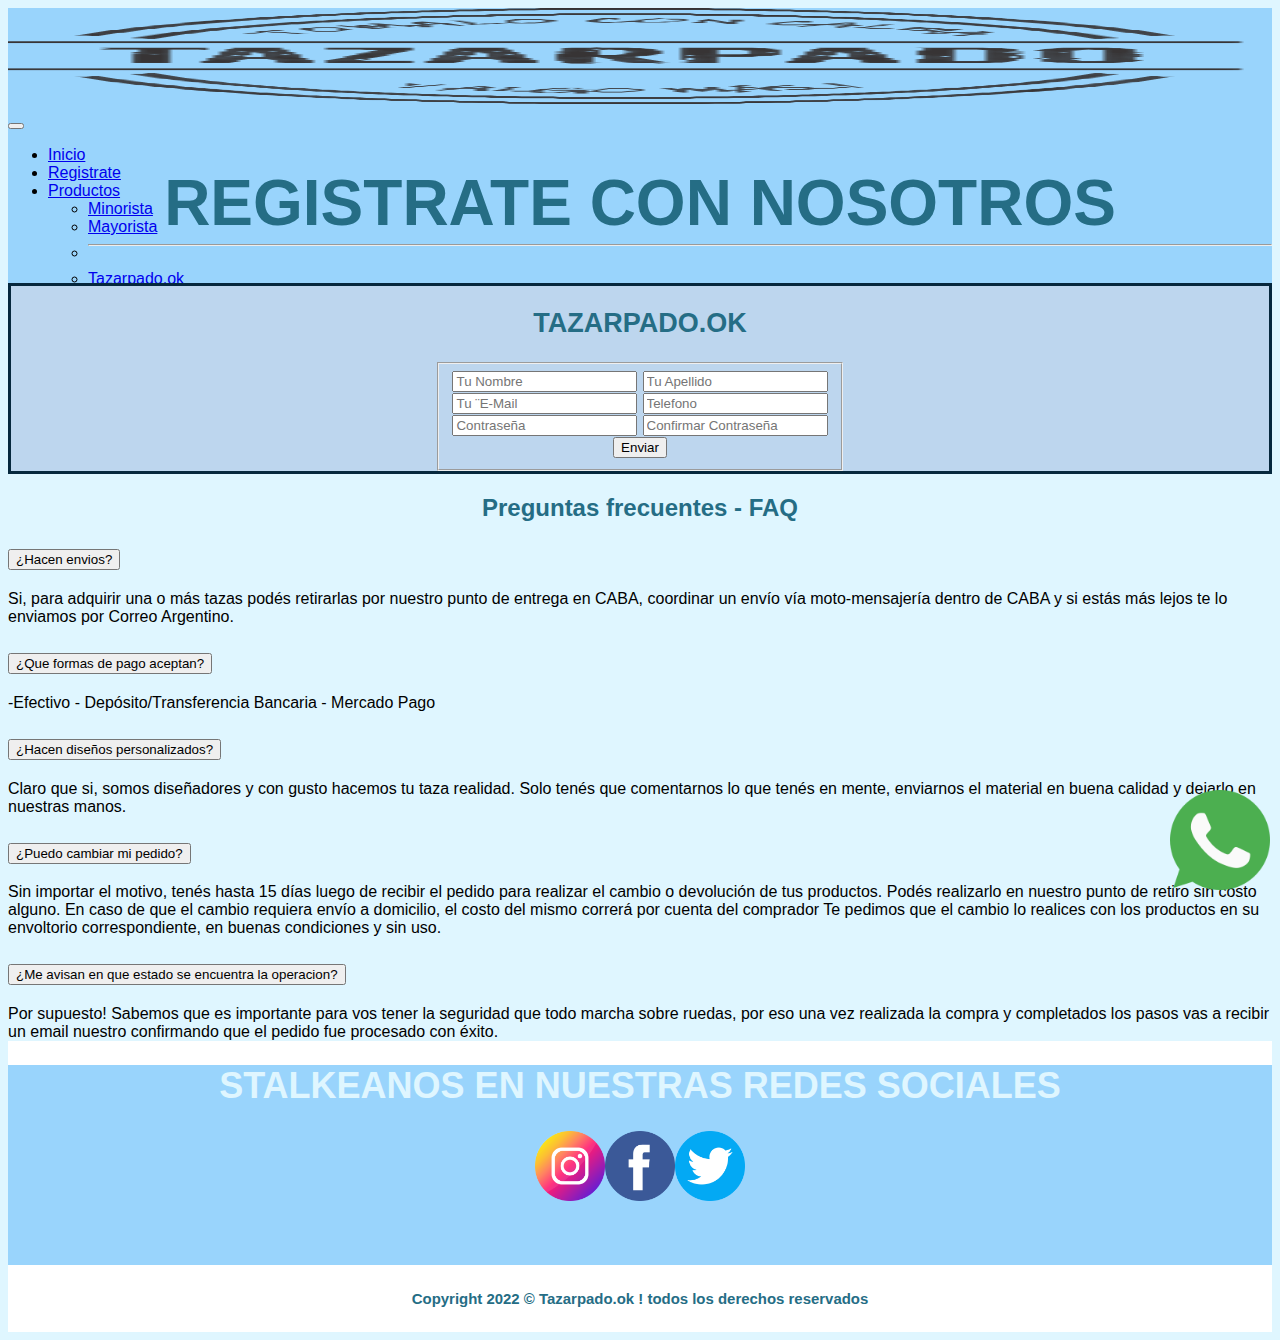
<file: register.html>
<!DOCTYPE html>
<html lang="es">

<head>
    <meta charset="UTF-8">
    <meta http-equiv="X-UA-Compatible" content="IE=edge">
    <meta name="viewport" content="width=device-width, initial-scale=1.0">
    <meta name="description" content="Diseño de Tazas personalizadas, sublimacion, obejtos personalizados.">
    <meta name="keywords" content="Tazas, personalizadas, diseño, calidad, sublimacion">
    <meta property="og:type" content="Web site">
    <meta property="og:title" content="Tazarpado.ok | Tazas personalizadas | Registro ">
    <meta property="og:url" content="">
    <title>Tazarpado.ok | Tazas personalizadas | Registrate</title>
    <link href="https://cdn.jsdelivr.net/npm/bootstrap@5.2.1/dist/css/bootstrap.min.css" rel="stylesheet"
        integrity="sha384-iYQeCzEYFbKjA/T2uDLTpkwGzCiq6soy8tYaI1GyVh/UjpbCx/TYkiZhlZB6+fzT" crossorigin="anonymous">
    <link rel="stylesheet" href="css/style.css">
    <link rel="stylesheet" href="https://cdnjs.cloudflare.com/ajax/libs/animate.css/4.1.1/animate.min.css" />
    <link rel="shortcut icon" href="imagenes/favicon.ico" type="image/x-icon">
</head>



<body>

    <!--header-->
    <header>

        <nav class="navbar navbar-expand-lg bg-color navbar-dark fixed-top">
            <div class="container-fluid animate__animated animate__rubberBand ">
                <div><a class="navbar-brand " href="index.html"><img class="img-fluid logo"
                            src="imagenes/logo_marca_agua-removebg-preview.png" alt="logo tazarpado"></a>
                    <button class="navbar-toggler" type="button" data-bs-toggle="collapse"
                        data-bs-target="#navbarSupportedContent" aria-controls="navbarSupportedContent"
                        aria-expanded="false" aria-label="Toggle navigation">
                        <span class="navbar-toggler-icon"></span>
                    </button>
                </div>
                <div class="collapse navbar-collapse " id="navbarSupportedContent">
                    <ul class="navbar-nav me-auto mb-2 mb-lg-0">
                        <li class="nav-item">
                            <a class="nav-link" aria-current="page" href="index.html">Inicio</a>
                        </li>
                        <li class="nav-item">
                            <a class="nav-link active" href="register.html">Registrate</a>
                        </li>
                        <li class="nav-item dropdown">
                            <a class="nav-link dropdown-toggle" href="#" role="button" data-bs-toggle="dropdown"
                                aria-expanded="false">
                                Productos
                            </a>
                            <ul class="dropdown-menu">
                                <li><a class="dropdown-item" href="products.html">Minorista</a></li>
                                <li><a class="dropdown-item" href="wholesaler.html">Mayorista</a></li>
                                <li>
                                    <hr class="dropdown-divider">
                                </li>
                                <li><a class="dropdown-item disabled" href="#">Tazarpado.ok</a></li>
                            </ul>
                        </li>
                        <li class="nav-item">
                            <a class="nav-link" href="contacts.html">Contacto</a>
                        </li>
                    </ul>
                    <form class="search-btn" role="search">
                        <input class="form-control me-2" type="search" placeholder="Buscar" aria-label="Search">
                        <button class="btn btn-outline-success button-color" type="submit">Buscar</button>
                    </form>
                </div>
            </div>
        </nav>
    </header>
    <!--fin header-->
    <main>
        <div class="register-title">
            <h1>REGISTRATE CON NOSOTROS</h1>
        </div>
        <article class="register-form">
            <form action="" method="GET" enctype="multipart/form-data">
                <h2>TAZARPADO.OK</h2>
                <fieldset>
                    <label for="Nombre"></label>
                    <input type="text" placeholder="Tu Nombre" name="Nombre">
                    <label for="Apellido"></label>
                    <input type="text" placeholder="Tu Apellido" name="Apellido" required>
                    <br>
                    <label for="Email"></label>
                    <input type="text" placeholder="Tu ¨E-Mail" name="Email">
                    <label for="Telefono"></label>
                    <input type="text" placeholder="Telefono" name="Telefono">
                    <br>
                    <label for="Contraseña"></label>
                    <input type="text" placeholder="Contraseña" name="Contraseña">
                    <label for="Confirmar.Contraseña"></label>
                    <input type="text" placeholder="Confirmar Contraseña" name="Contraseña">
                    <br>
                    <input type="submit" value="Enviar">
                </fieldset>
            </form>
        </article>

        <div class="accordion accordion-flush container" id="accordionFlushExample">
            <h2 class="FAQ">Preguntas frecuentes - FAQ</h2>
            <div class="accordion-item">
                <h2 class="accordion-header" id="flush-headingOne">
                    <button class="accordion-button collapsed" type="button" data-bs-toggle="collapse"
                        data-bs-target="#flush-collapseOne" aria-expanded="false" aria-controls="flush-collapseOne">
                        ¿Hacen envios?
                    </button>
                </h2>
                <div id="flush-collapseOne" class="accordion-collapse collapse" aria-labelledby="flush-headingOne"
                    data-bs-parent="#accordionFlushExample">
                    <div class="accordion-body">Si, para adquirir una o más tazas podés retirarlas por nuestro punto de
                        entrega en CABA, coordinar un envío vía moto-mensajería dentro de CABA y si estás más lejos te lo enviamos por Correo Argentino.
                    </div>
                </div>
            </div>
            <div class="accordion-item">
                <h2 class="accordion-header" id="flush-headingTwo">
                    <button class="accordion-button collapsed" type="button" data-bs-toggle="collapse"
                        data-bs-target="#flush-collapseTwo" aria-expanded="false" aria-controls="flush-collapseTwo">
                        ¿Que formas de pago aceptan?
                    </button>
                </h2>
                <div id="flush-collapseTwo" class="accordion-collapse collapse" aria-labelledby="flush-headingTwo"
                    data-bs-parent="#accordionFlushExample">
                    <div class="accordion-body">-Efectivo
                        - Depósito/Transferencia Bancaria
                        - Mercado Pago
                        </div>
                </div>
            </div>
            <div class="accordion-item">
                <h2 class="accordion-header" id="flush-headingThree">
                    <button class="accordion-button collapsed" type="button" data-bs-toggle="collapse"
                        data-bs-target="#flush-collapseThree" aria-expanded="false" aria-controls="flush-collapseThree">
                        ¿Hacen diseños personalizados?
                    </button>
                </h2>
                <div id="flush-collapseThree" class="accordion-collapse collapse" aria-labelledby="flush-headingThree"
                    data-bs-parent="#accordionFlushExample">
                    <div class="accordion-body">Claro que si, somos diseñadores y con gusto hacemos tu taza realidad. Solo tenés
                        que comentarnos lo que tenés en mente, enviarnos el material en buena calidad y dejarlo en
                        nuestras manos.</div>
                </div>
            </div>
            <div class="accordion-item">
                <h2 class="accordion-header" id="flush-headingFour">
                    <button class="accordion-button collapsed" type="button" data-bs-toggle="collapse"
                        data-bs-target="#flush-collapseFour" aria-expanded="false" aria-controls="flush-collapseFour">
                        ¿Puedo cambiar mi pedido?
                    </button>
                </h2>
                <div id="flush-collapseFour" class="accordion-collapse collapse" aria-labelledby="flush-headingFour"
                    data-bs-parent="#accordionFlushExample">
                    <div class="accordion-body">Sin importar el motivo, tenés hasta 15 días luego de recibir el pedido
                        para realizar el cambio o devolución de tus productos.
                        Podés realizarlo en nuestro punto de retiro sin costo alguno. En caso de que el
                        cambio requiera envío a domicilio, el costo del mismo correrá por cuenta del comprador
                        Te pedimos que el cambio lo realices con los productos en su envoltorio correspondiente, en
                        buenas condiciones y sin uso.</div>
                </div>
            </div>
            <div class="accordion-item">
                <h2 class="accordion-header" id="flush-headingFive">
                    <button class="accordion-button collapsed" type="button" data-bs-toggle="collapse"
                        data-bs-target="#flush-collapseFive" aria-expanded="false" aria-controls="flush-collapseFive">
                        ¿Me avisan en que estado se encuentra la operacion?
                    </button>
                </h2>
                <div id="flush-collapseFive" class="accordion-collapse collapse" aria-labelledby="flush-headingFive"
                    data-bs-parent="#accordionFlushExample">
                    <div class="accordion-body">Por supuesto! Sabemos que es importante para vos tener la seguridad que
                        todo marcha sobre ruedas, por eso una vez realizada la compra y completados los pasos vas a
                        recibir un email nuestro confirmando que el pedido fue procesado con éxito.</div>
                </div>
            </div>
        </div>

    </main>

    <!--footer-->

    <footer>
        <section class="footer-nav">
            <div class="footer-text">
                <h1>STALKEANOS EN NUESTRAS REDES SOCIALES</h1>
            </div>
            <div class="footer-red-socials">
                <a href="https://www.instagram.com/tazarpado.ok/" target="_blank"><img src="imagenes/instagram.png"
                        alt="insta" width="70px" height="70px"></a>
                <a href="https://www.facebook.com/tazarpado.ok" target="_blank"><img src="imagenes/facebook.png"
                        alt="face" width="70px" height="70px"></a>
                <a href="https://twitter.com/tazarpado.ok" target="_blank"><img src="imagenes/gorjeo.png" alt="twitter"
                        width="70px" height="70px"></a>
            </div>
        </section>
        <div class="footer-end">
            <div class="footer-text">
                <h5>Copyright 2022 © Tazarpado.ok ! todos los derechos reservados</h5>
            </div>
            <div class="wp-footer">
                <a href="https://wa.me/1137623836?text=Hola,%20somos%20tazarpado,%20dejanos%20tu%20mensaje%20y%20nos%20contactamos%20a%20la%20brevedad"
                    target="_blank"><img src="imagenes/whatsapp.png" alt="whatsapp"></a>
            </div>
        </div>
    </footer>
    <!--fin footer-->


    <script src="https://cdn.jsdelivr.net/npm/@popperjs/core@2.11.6/dist/umd/popper.min.js"
        integrity="sha384-oBqDVmMz9ATKxIep9tiCxS/Z9fNfEXiDAYTujMAeBAsjFuCZSmKbSSUnQlmh/jp3"
        crossorigin="anonymous"></script>
    <script src="https://cdn.jsdelivr.net/npm/bootstrap@5.2.1/dist/js/bootstrap.min.js"
        integrity="sha384-7VPbUDkoPSGFnVtYi0QogXtr74QeVeeIs99Qfg5YCF+TidwNdjvaKZX19NZ/e6oz"
        crossorigin="anonymous"></script>

</body>


</html>
</file>
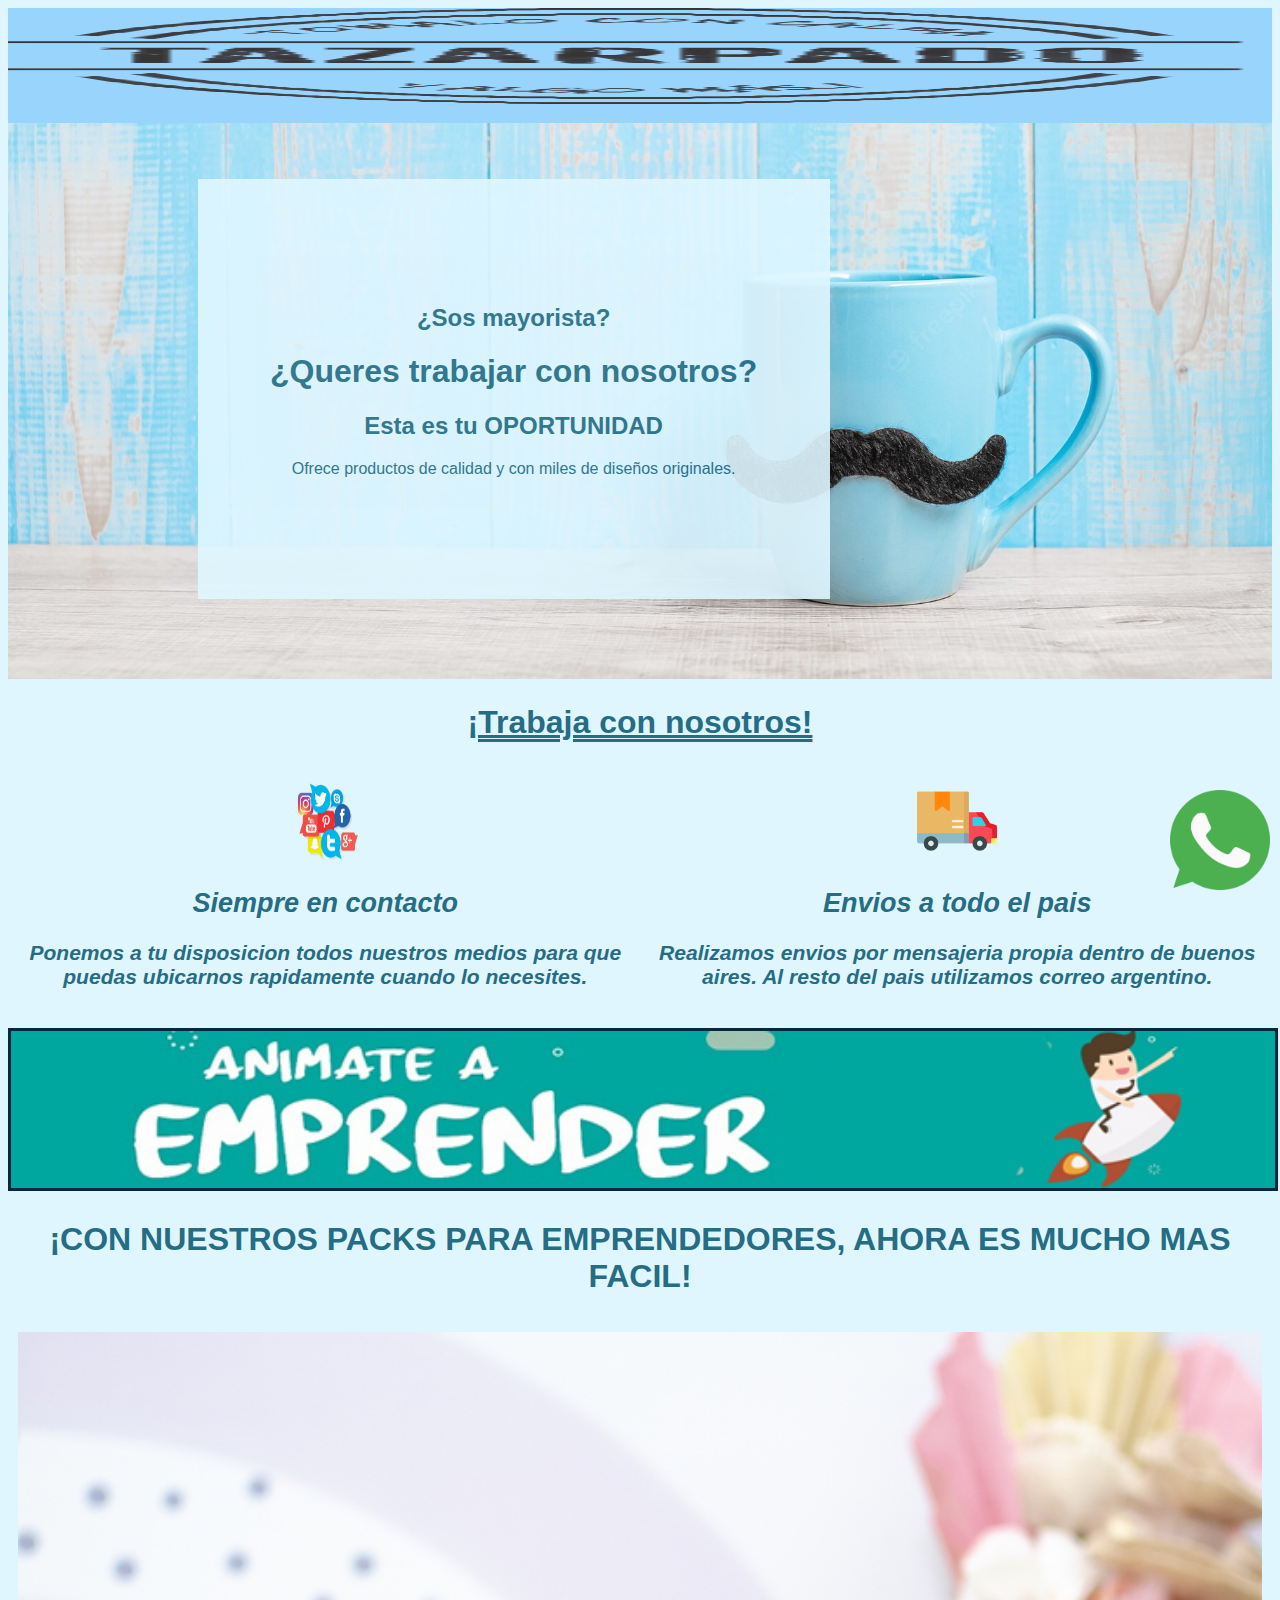
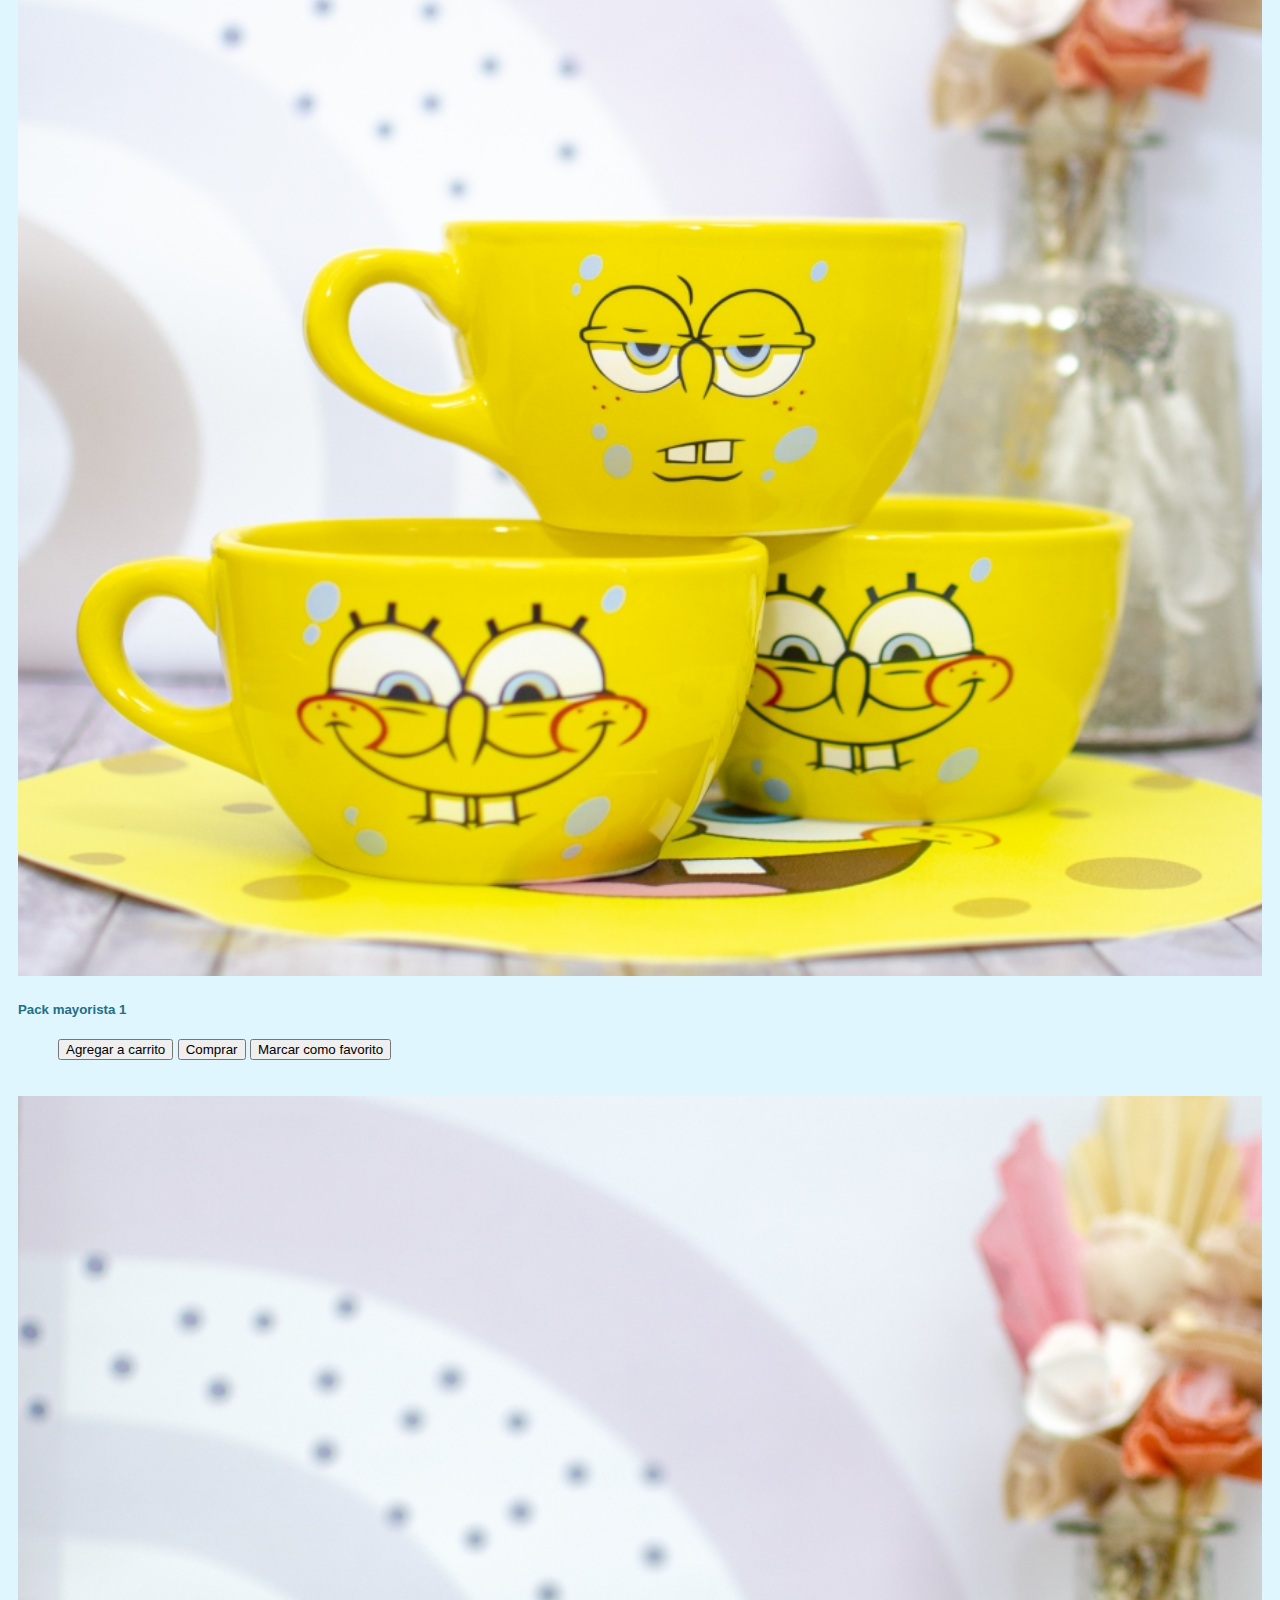
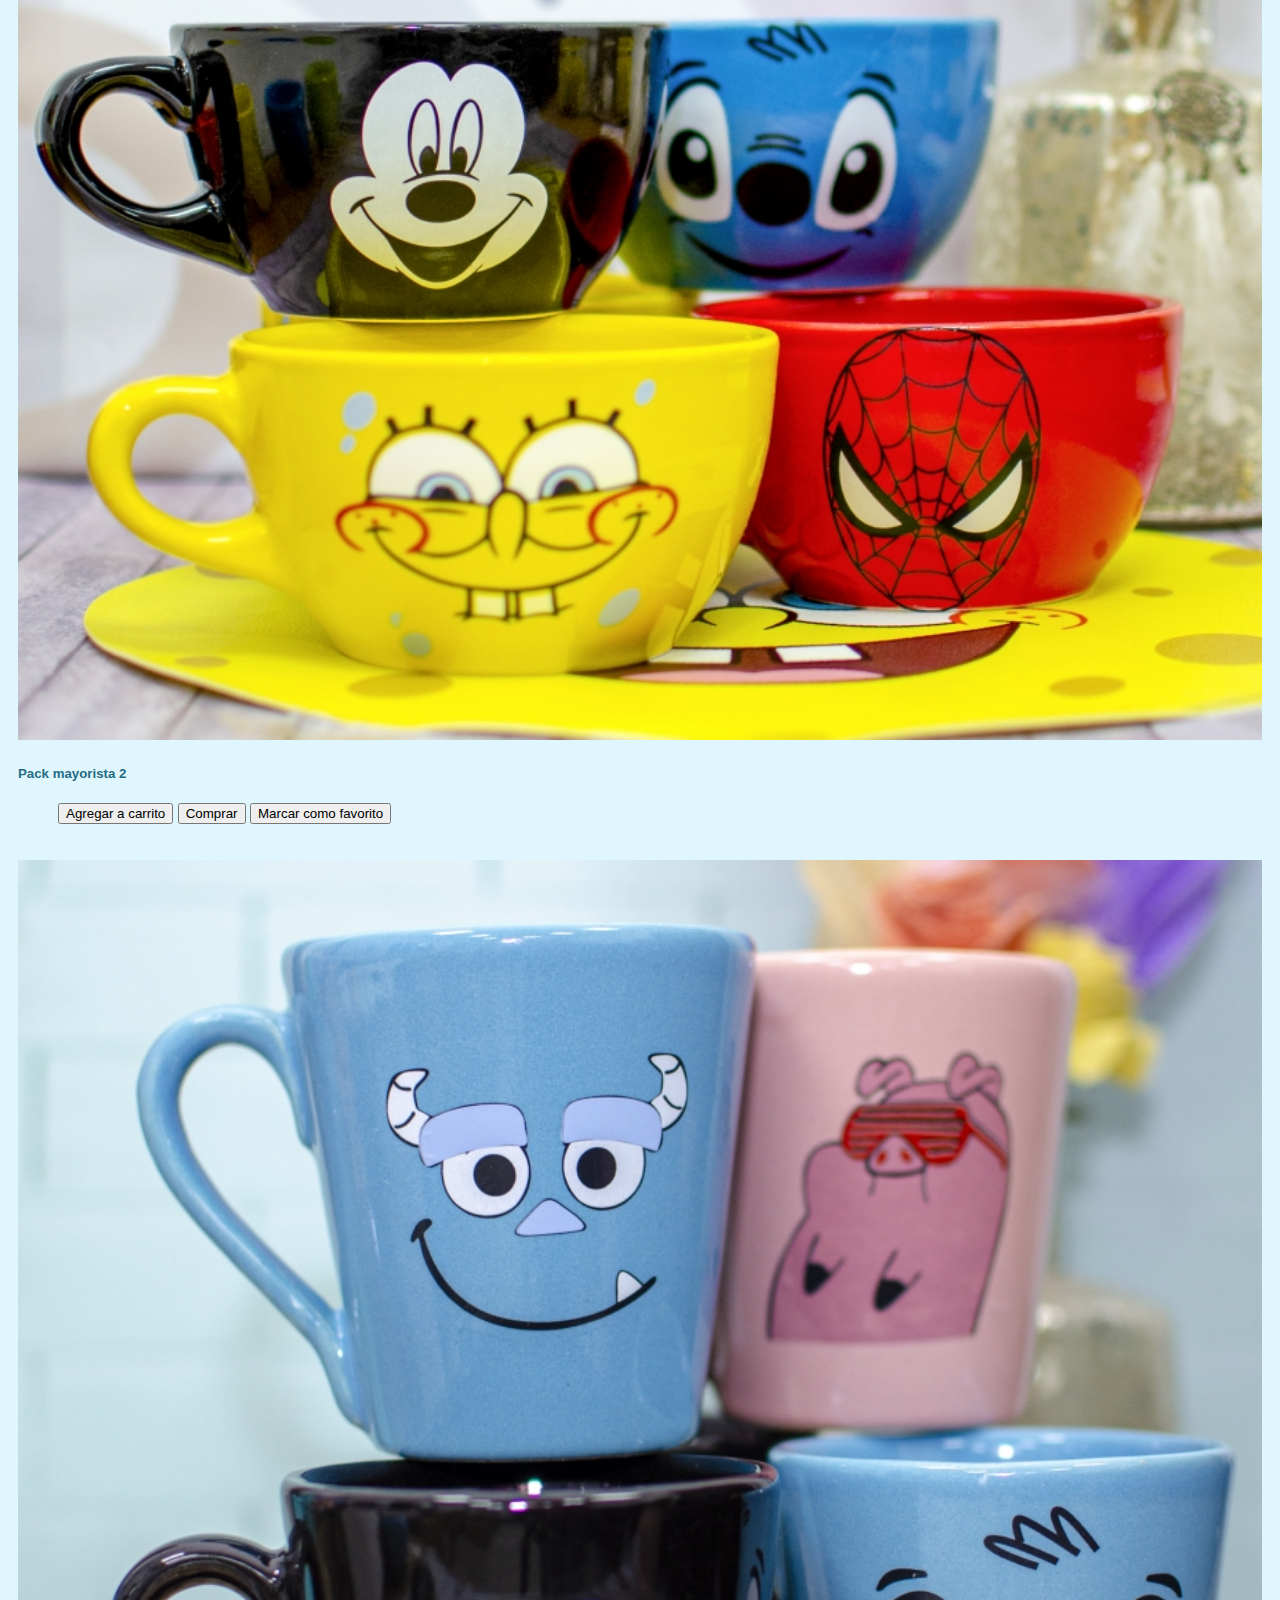
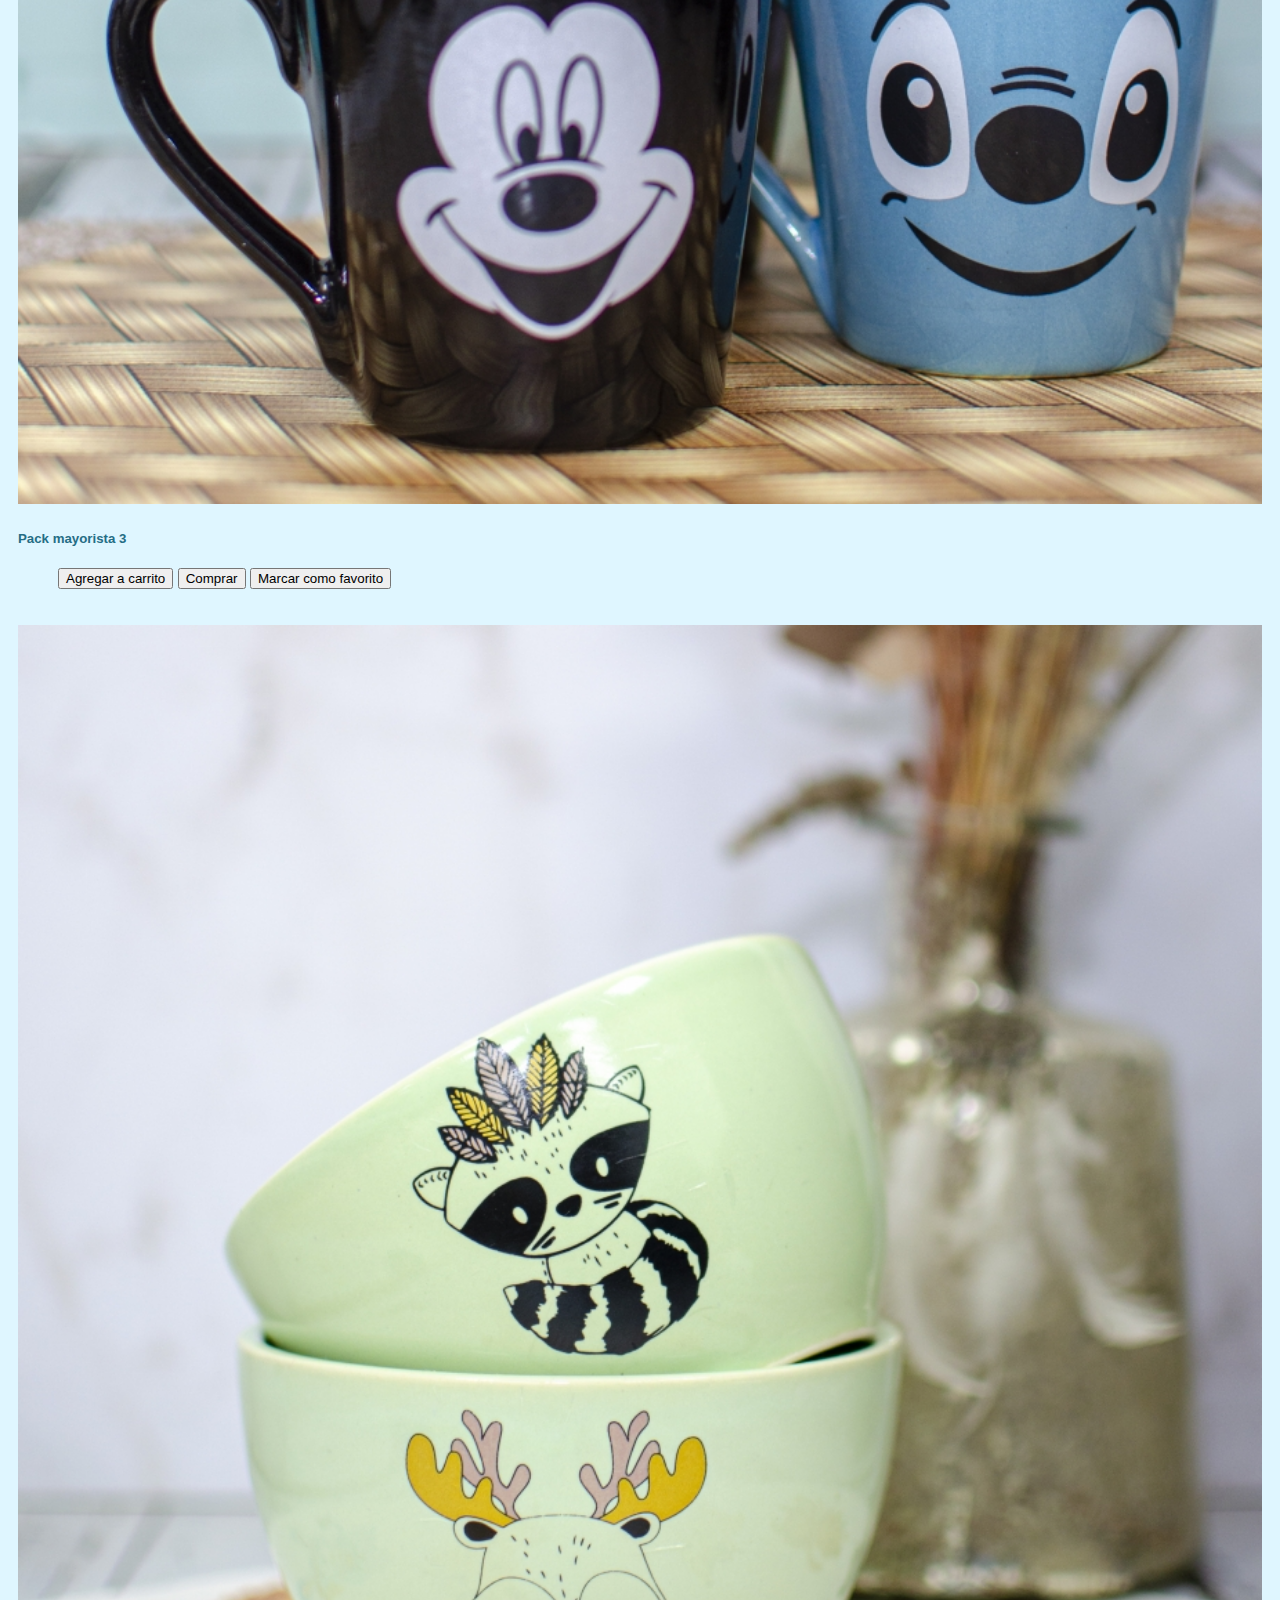
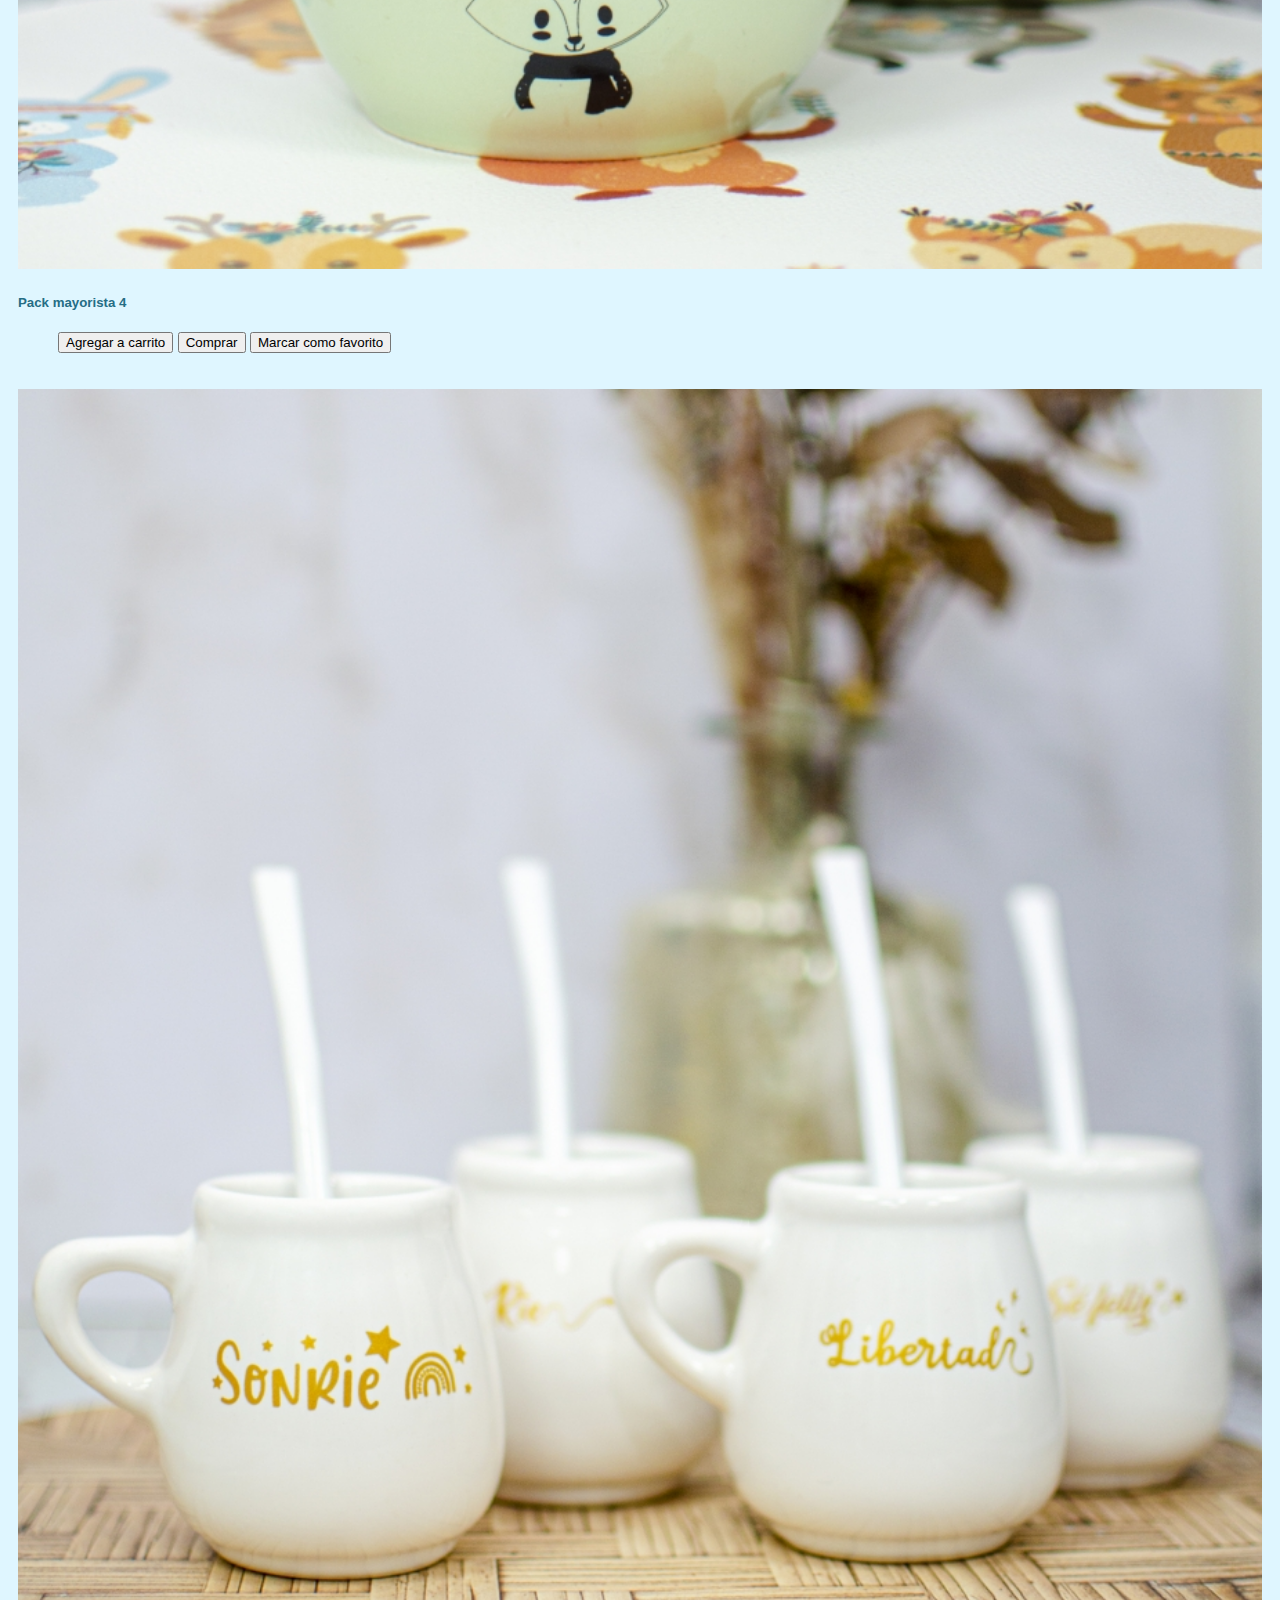
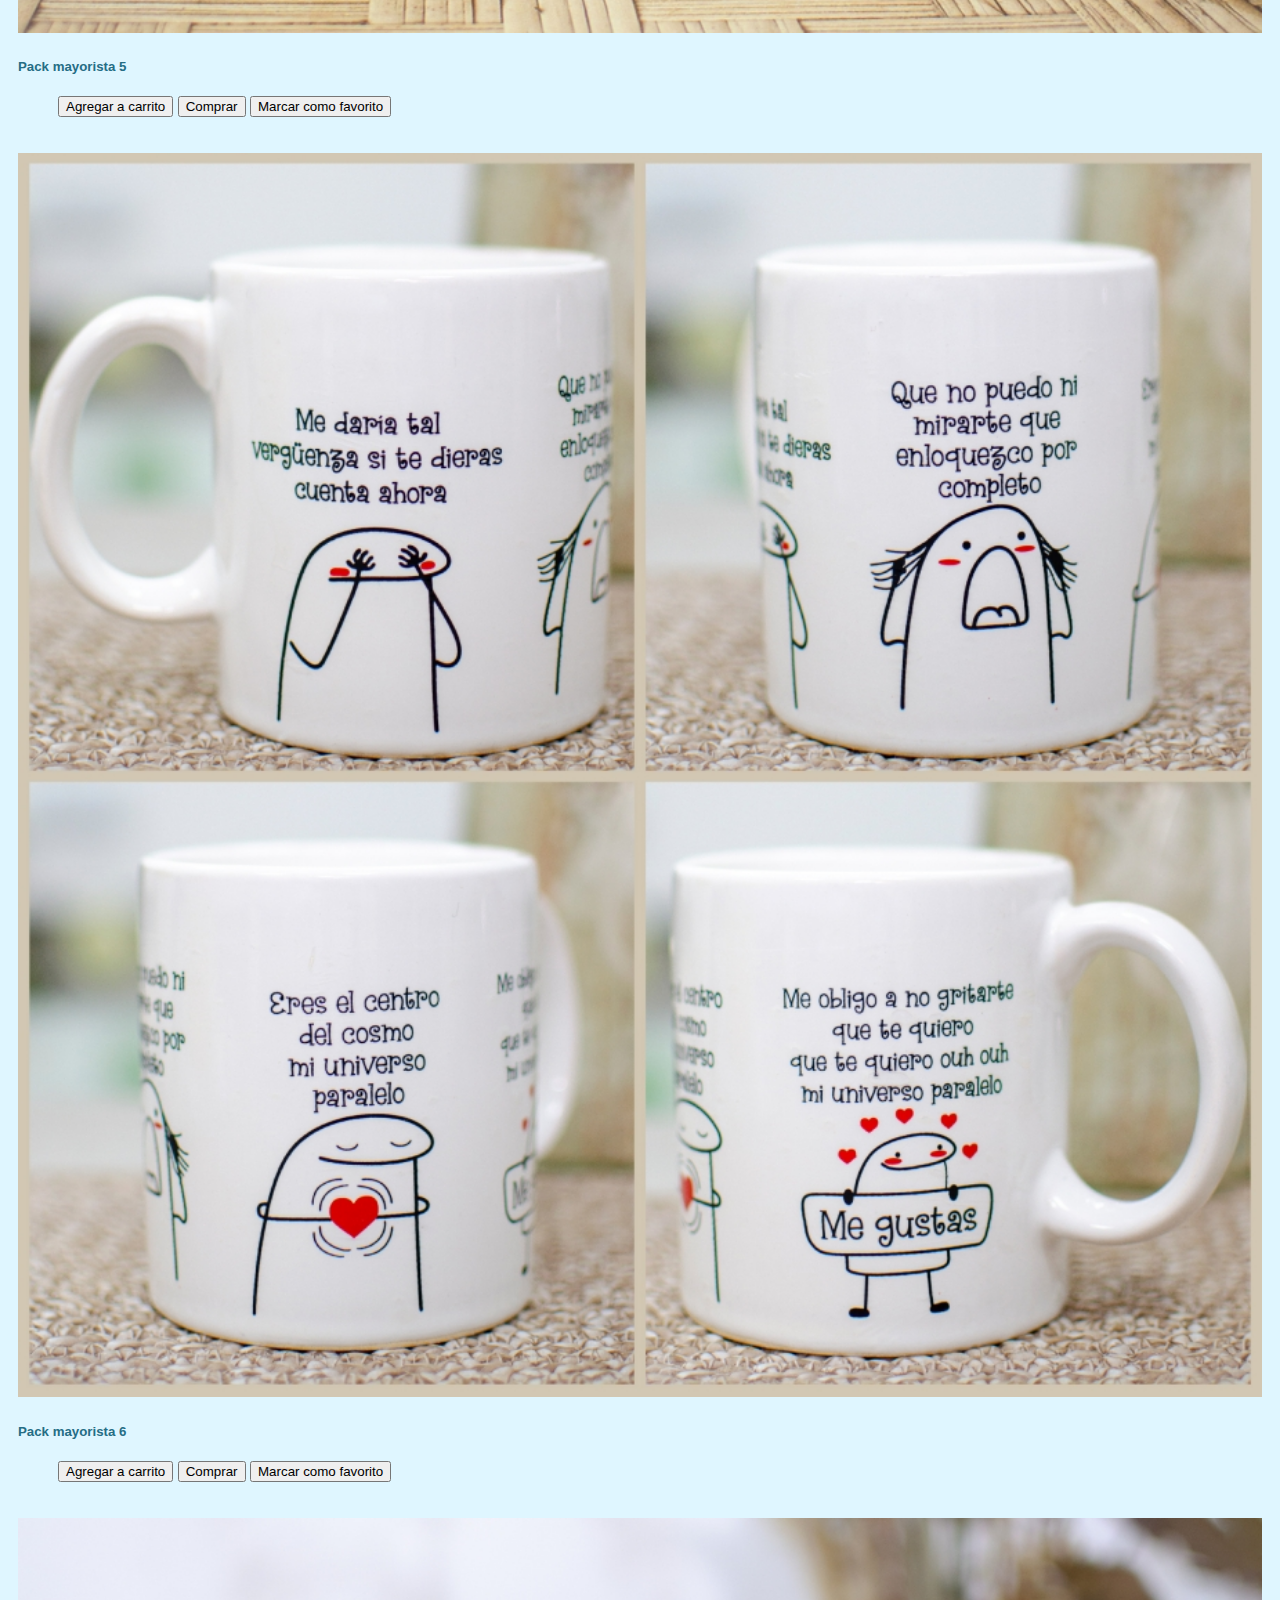
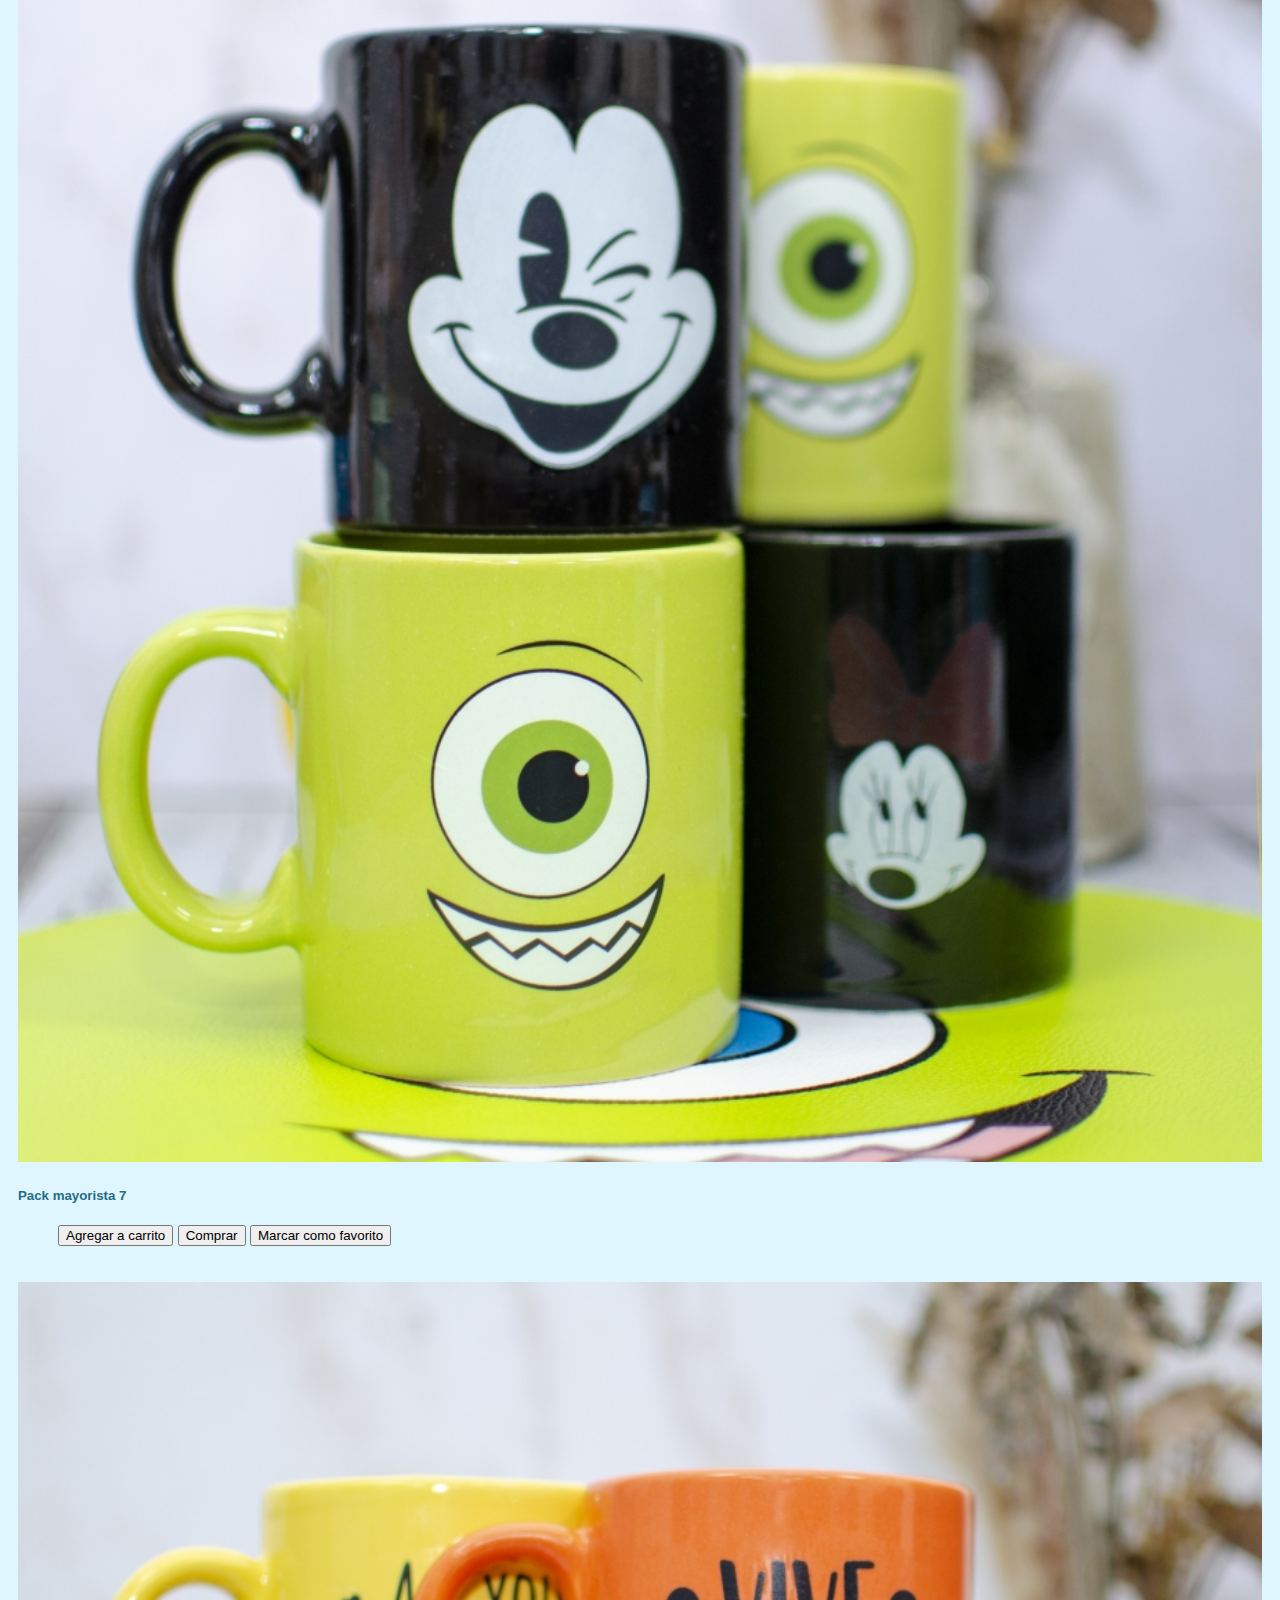
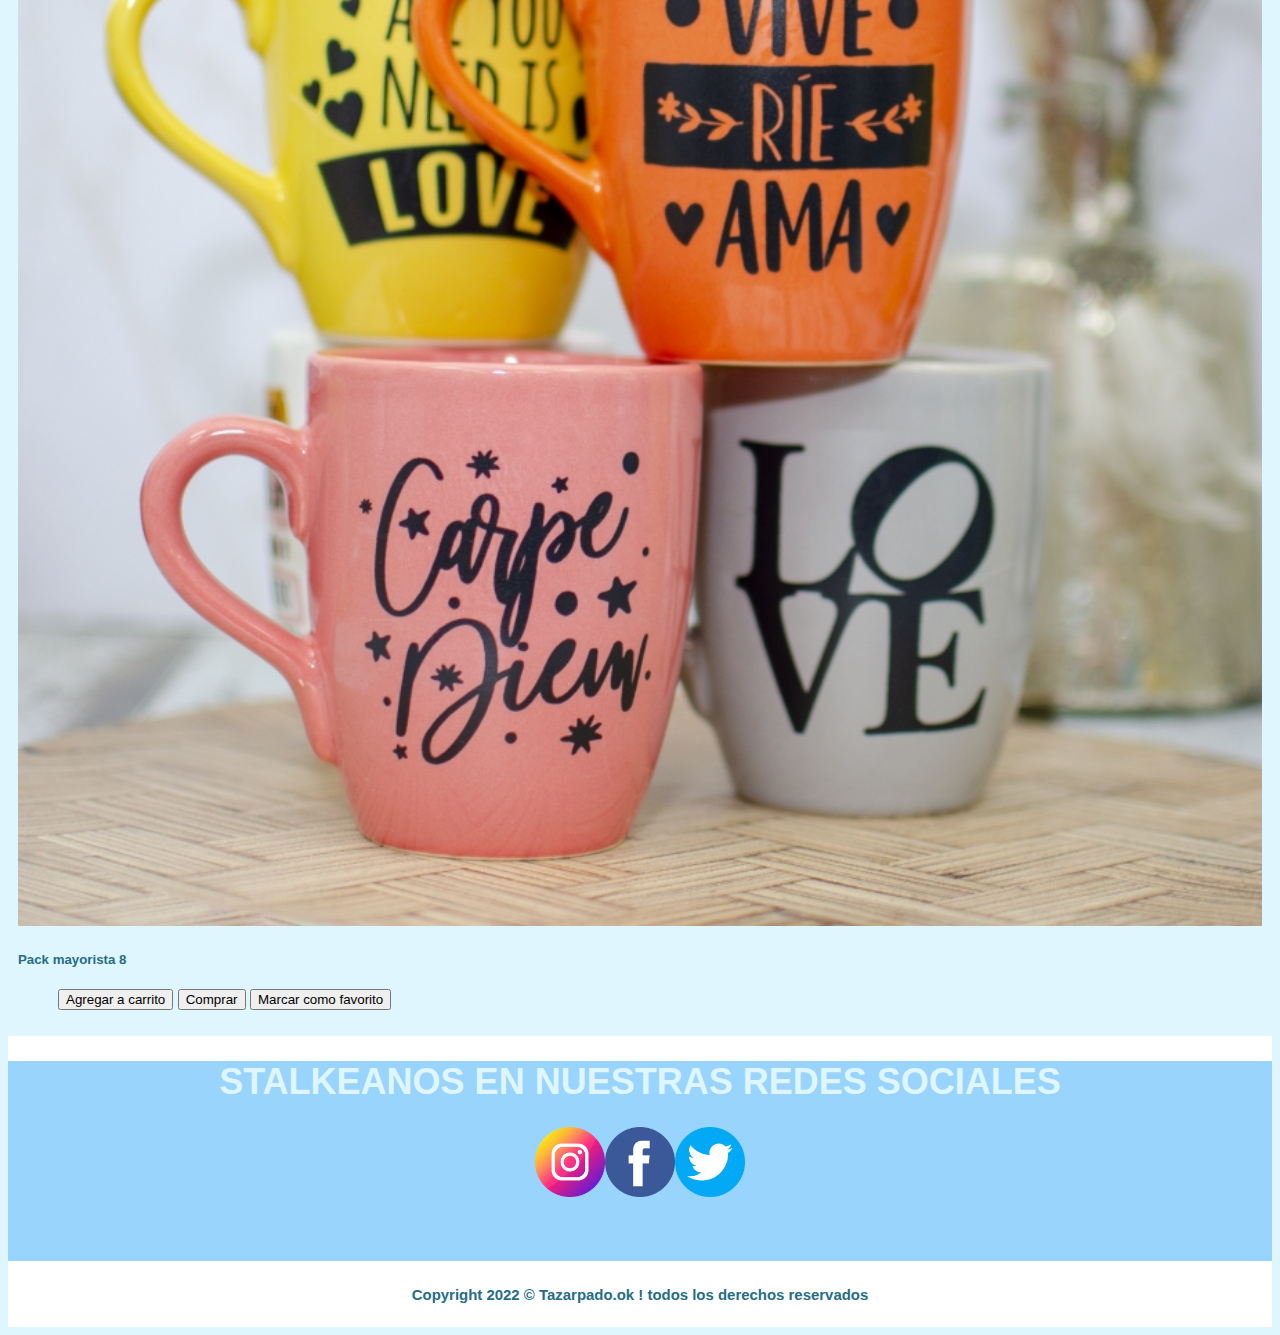
<file: wholesaler.html>
<!DOCTYPE html>
<html lang="es">

<head>
    <meta charset="UTF-8">
    <meta http-equiv="X-UA-Compatible" content="IE=edge">
    <meta name="viewport" content="width=device-width, initial-scale=1.0">
    <meta name="description" content="Diseño de Tazas personalizadas, sublimacion, obejtos personalizados.">
    <meta name="keywords" content="Tazas, personalizadas, diseño, calidad, sublimacion">
    <meta property="og:type" content="Web site">
    <meta property="og:title" content="Tazarpado.ok | Tazas personalizadas | Mayorista ">
    <meta property="og:url" content="">
    <title>Tazarpado.ok | Tazas personalizadas | Mayorista</title>
    <link href="https://cdn.jsdelivr.net/npm/bootstrap@5.2.1/dist/css/bootstrap.min.css" rel="stylesheet"
        integrity="sha384-iYQeCzEYFbKjA/T2uDLTpkwGzCiq6soy8tYaI1GyVh/UjpbCx/TYkiZhlZB6+fzT" crossorigin="anonymous">
    <link rel="stylesheet" href="css/style.css">
    <link rel="stylesheet" href="https://cdnjs.cloudflare.com/ajax/libs/animate.css/4.1.1/animate.min.css" />
    <link rel="shortcut icon" href="imagenes/favicon.ico" type="image/x-icon">
</head>



<body>

    <!--header-->
    <header>

        <nav class="navbar navbar-expand-lg bg-color navbar-dark fixed-top">
            <div class="container-fluid animate__animated animate__rubberBand ">
                <div><a class="navbar-brand " href="index.html"><img class="img-fluid logo"
                            src="imagenes/logo_marca_agua-removebg-preview.png" alt="logo tazarpado"></a>
                    <button class="navbar-toggler" type="button" data-bs-toggle="collapse"
                        data-bs-target="#navbarSupportedContent" aria-controls="navbarSupportedContent"
                        aria-expanded="false" aria-label="Toggle navigation">
                        <span class="navbar-toggler-icon"></span>
                    </button>
                </div>
                <div class="collapse navbar-collapse " id="navbarSupportedContent">
                    <ul class="navbar-nav me-auto mb-2 mb-lg-0">
                        <li class="nav-item">
                            <a class="nav-link" aria-current="page" href="index.html">Inicio</a>
                        </li>
                        <li class="nav-item">
                            <a class="nav-link" href="register.html">Registrate</a>
                        </li>
                        <li class="nav-item dropdown">
                            <a class="nav-link dropdown-toggle active" href="#" role="button" data-bs-toggle="dropdown"
                                aria-expanded="false">
                                Productos
                            </a>
                            <ul class="dropdown-menu">
                                <li><a class="dropdown-item" href="products.html">Minorista</a></li>
                                <li><a class="dropdown-item" href="wholesaler.html">Mayorista</a></li>
                                <li>
                                    <hr class="dropdown-divider">
                                </li>
                                <li><a class="dropdown-item disabled" href="#">Tazarpado.ok</a></li>
                            </ul>
                        </li>
                        <li class="nav-item">
                            <a class="nav-link" href="contacts.html">Contacto</a>
                        </li>
                    </ul>
                    <form class="search-btn" role="search">
                        <input class="form-control me-2" type="search" placeholder="Buscar" aria-label="Search">
                        <button class="btn btn-outline-success button-color" type="submit">Buscar</button>
                    </form>
                </div>
            </div>
        </nav>
    </header>
    <!--fin header-->

    <main>
        <div class="ContenedorMayor"><img src="imagenes/mayorista-1.jpg" alt="img-mayorista">
            <div class="CajaMayor">
                <div>
                    <h2>¿Sos mayorista?</h2>
                    <h1>¿Queres trabajar con nosotros?</h1>
                    <h2>Esta es tu OPORTUNIDAD</h2>
                    <p class="Desc-Mayor">Ofrece productos de calidad y con miles de diseños originales.</p>
                </div>
            </div>
        </div>
        <br>
        <section class="container-fluid caracteristicas-principales">
            <h1 class="Titulo-principal">¡Trabaja con nosotros!</h1>
            <br>
            <div class="row information">
                <div class="col-md-6">
                    <img src="imagenes/RedesSocial.png" alt="Redes">
                    <h2>Siempre en contacto</h2>
                    <h3>Ponemos a tu disposicion todos nuestros medios para que puedas ubicarnos rapidamente cuando lo necesites.</h3>
                </div>
                <div class="col-md-6"><img src="imagenes/camion-de-envio.png" alt="Envios">
                    <h2>Envios a todo el pais</h2>
                    <h3>Realizamos envios por mensajeria propia dentro de buenos aires. Al resto del pais utilizamos
                        correo argentino.</h3>
                </div>
            </div>
        </section>
        <br>

        <img src="imagenes/banner.jpg" alt="banner" class="wholesaler-banner">
        <h2 class="wholesaler-title">¡CON NUESTROS PACKS PARA EMPRENDEDORES, AHORA ES MUCHO MAS FACIL!</H2>
        <div class="container-fluid container">
            <div class="row">
                <article class="card col-lg-4 articulo">
                    <img src="imagenes/mayorista/mayori-1.jpg" class="card-img-top" alt="mayori-1">
                    <div class="card-body">
                        <h5 class="card-title">Pack mayorista 1</h5>
                        <ul class="list-group list-group-flush">
                            <button class="list-group-item">Agregar a carrito</button>
                            <button class="list-group-item">Comprar</button>
                            <button class="list-group-item">Marcar como favorito</button>
                        </ul>
                    </div>
                </article>
                <article class="card col-lg-4 articulo">
                    <img src="imagenes/mayorista/mayori-2.jpg" class="card-img-top" alt="mayori-2">
                    <div class="card-body">
                        <h5 class="card-title">Pack mayorista 2</h5>
                        <ul class="list-group list-group-flush">
                            <button class="list-group-item">Agregar a carrito</button>
                            <button class="list-group-item">Comprar</button>
                            <button class="list-group-item">Marcar como favorito</button>
                        </ul>
                    </div>
                </article>
                <article class="card col-lg-4 articulo">
                    <img src="imagenes/mayorista/mayori-3.jpg" class="card-img-top" alt="mayori-3">
                    <div class="card-body">
                        <h5 class="card-title">Pack mayorista 3</h5>
                        <ul class="list-group list-group-flush">
                            <button class="list-group-item">Agregar a carrito</button>
                            <button class="list-group-item">Comprar</button>
                            <button class="list-group-item">Marcar como favorito</button>
                        </ul>
                    </div>
                </article>
                <article class="card col-lg-4 articulo">
                    <img src="imagenes/mayorista/mayori-4.jpg" class="card-img-top" alt="mayori-4">
                    <div class="card-body">
                        <h5 class="card-title">Pack mayorista 4</h5>
                        <ul class="list-group list-group-flush">
                            <button class="list-group-item">Agregar a carrito</button>
                            <button class="list-group-item">Comprar</button>
                            <button class="list-group-item">Marcar como favorito</button>
                        </ul>
                    </div>
                </article>
                <article class="card col-lg-4 articulo">
                    <img src="imagenes/mayorista/mayori-5.jpg" class="card-img-top" alt="mayori-5">
                    <div class="card-body">
                        <h5 class="card-title">Pack mayorista 5</h5>
                        <ul class="list-group list-group-flush">
                            <button class="list-group-item">Agregar a carrito</button>
                            <button class="list-group-item">Comprar</button>
                            <button class="list-group-item">Marcar como favorito</button>
                        </ul>
                    </div>
                </article>
                <article class="card col-lg-4 articulo">
                    <img src="imagenes/mayorista/mayori-6.jpg" class="card-img-top" alt="mayori-6">
                    <div class="card-body">
                        <h5 class="card-title">Pack mayorista 6</h5>
                        <ul class="list-group list-group-flush">
                            <button class="list-group-item">Agregar a carrito</button>
                            <button class="list-group-item">Comprar</button>
                            <button class="list-group-item">Marcar como favorito</button>
                        </ul>
                    </div>
                </article>
                <article class="card col-lg-4 articulo">
                    <img src="imagenes/mayorista/mayori-7.jpg" class="card-img-top" alt="mayori-7">
                    <div class="card-body">
                        <h5 class="card-title">Pack mayorista 7</h5>
                        <ul class="list-group list-group-flush">
                            <button class="list-group-item">Agregar a carrito</button>
                            <button class="list-group-item">Comprar</button>
                            <button class="list-group-item">Marcar como favorito</button>
                        </ul>
                    </div>
                </article>
                <article class="card col-lg-4 articulo">
                    <img src="imagenes/mayorista/mayori-8.jpg" class="card-img-top" alt="mayori-8">
                    <div class="card-body">
                        <h5 class="card-title">Pack mayorista 8</h5>
                        <ul class="list-group list-group-flush">
                            <button class="list-group-item">Agregar a carrito</button>
                            <button class="list-group-item">Comprar</button>
                            <button class="list-group-item">Marcar como favorito</button>
                        </ul>
                    </div>
                </article>

            </div>
        </div>
    </main>

    <!--footer-->

    <footer>
        <section class="footer-nav">
            <div class="footer-text">
                <h1>STALKEANOS EN NUESTRAS REDES SOCIALES</h1>
            </div>
            <div class="footer-red-socials">
                <a href="https://www.instagram.com/tazarpado.ok/" target="_blank"><img src="imagenes/instagram.png"
                        alt="insta" width="70px" height="70px"></a>
                <a href="https://www.facebook.com/tazarpado.ok" target="_blank"><img src="imagenes/facebook.png"
                        alt="face" width="70px" height="70px"></a>
                <a href="https://twitter.com/tazarpado.ok" target="_blank"><img src="imagenes/gorjeo.png" alt="twitter"
                        width="70px" height="70px"></a>
            </div>
        </section>
        <div class="footer-end">
            <div class="footer-text">
                <h5>Copyright 2022 © Tazarpado.ok ! todos los derechos reservados</h5>
            </div>
            <div class="wp-footer">
                <a href="https://wa.me/1137623836?text=Hola,%20somos%20tazarpado,%20dejanos%20tu%20mensaje%20y%20nos%20contactamos%20a%20la%20brevedad"
                    target="_blank"><img src="imagenes/whatsapp.png" alt="whatsapp"></a>
            </div>
        </div>
    </footer>
    <!--fin footer-->


    <script src="https://cdn.jsdelivr.net/npm/@popperjs/core@2.11.6/dist/umd/popper.min.js"
        integrity="sha384-oBqDVmMz9ATKxIep9tiCxS/Z9fNfEXiDAYTujMAeBAsjFuCZSmKbSSUnQlmh/jp3"
        crossorigin="anonymous"></script>
    <script src="https://cdn.jsdelivr.net/npm/bootstrap@5.2.1/dist/js/bootstrap.min.js"
        integrity="sha384-7VPbUDkoPSGFnVtYi0QogXtr74QeVeeIs99Qfg5YCF+TidwNdjvaKZX19NZ/e6oz"
        crossorigin="anonymous"></script>
</body>


</html>
</file>
<file: css/style.css>
body {
  background-color: #DFF6FF;
  font-family: "Franklin Gothic Medium", "Arial Narrow", Arial, sans-serif;
  display: flex;
  flex-direction: column;
  min-height: 100vh;
}

img {
  width: 100%;
}

h1, h2, h3, h4, h5, p {
  color: #256D85;
}

header {
  width: 100%;
  height: 7.2rem;
}
header .bg-color {
  background-color: #99d4fc;
}
header .bg-color div .logo {
  width: 100%;
  height: 6.25rem;
}
header .bg-color div div .search-btn {
  display: flex;
}
header .bg-color div div .search-btn .button-color {
  color: #99d4fc;
  background-color: #06283D;
}

footer {
  width: 100%;
  bottom: 0px;
  background-color: white;
  margin-top: auto;
}
footer .footer-nav {
  width: 100%;
  height: 200px;
  background-color: #99d4fc;
}
footer .footer-nav .footer-text {
  text-align: center;
  font-size: large;
  font-style: bold;
  color: #06283D;
  width: 100%;
}
footer .footer-nav .footer-text h1 {
  color: #DFF6FF;
}
footer .footer-nav .footer-red-socials {
  display: flex;
  justify-content: center;
}
footer .footer-end {
  background-color: #ffffff;
  width: 100%;
}
footer .footer-end .footer-text {
  text-align: center;
  font-size: large;
  font-style: bold;
  color: #06283D;
  width: 100%;
}
footer .footer-end .wp-footer {
  position: fixed;
  bottom: 10px;
  right: 10px;
  width: 100px;
  height: 100px;
}

div .contact-title {
  font-size: xx-large;
  color: #021e36;
  font-style: bold;
  text-align: center;
}
div .mapa {
  display: flex;
  justify-content: center;
}
div .mapa iframe {
  max-width: 100%;
  max-height: 50%;
}

.carousel {
  margin: 0px auto;
  width: 100%;
}

.caracteristicas-principales .Titulo-principal {
  font-size: 2, 5rem;
  text-align: center;
  text-decoration-line: underline;
  text-decoration-style: double;
}
.caracteristicas-principales .information {
  display: flex;
  justify-content: space-around;
  justify-items: center;
  align-items: center;
  font-style: italic;
  font-size: large;
  text-align: center;
}
.caracteristicas-principales .information img {
  width: 80px;
  height: 80px;
}

.caracteristicas-tazas div {
  display: flex;
  align-items: center;
}
.caracteristicas-tazas div div .caract-img {
  width: 100%;
}
.caracteristicas-tazas div .text-characteristics {
  font-size: x-large;
  text-align: center;
  width: 50%;
  margin: 0 auto;
  display: inline-block;
}
.caracteristicas-tazas div .text-characteristics h2 {
  font-style: bold;
  font-size: xx-large;
}
.caracteristicas-tazas div .text-characteristics .icon-img {
  width: 80px;
  height: 80px;
}

.section-productos div .menu-productos ul {
  list-style: none;
  font-size: xx-large;
  text-decoration: underline;
  border: solid 3px #06283D;
}
.section-productos div .menu-productos ul li {
  border: solid 1px #06283D;
  background-color: #99d4fc;
}

main {
  height: 100%;
}
main .register-form {
  border: solid 3px #06283D;
  text-align: center;
  font-size: large;
  color: #06283D;
  background-color: #bdd6ee;
  display: flex;
  justify-content: center;
  align-content: center;
  align-items: center;
  margin-left: auto;
  margin-right: auto;
}
main .register-title {
  font-size: xx-large;
  color: #06283D;
  font-style: bold;
  text-align: center;
}
main div .FAQ {
  text-align: center;
}

.wholesaler-title {
  font-size: xx-large;
  font-style: bold;
  text-align: center;
  color: #256D85;
}

.wholesaler-banner {
  border: solid 3px #06283D;
  width: 100%;
}

.ContenedorMayor {
  position: relative;
  text-align: center;
  display: inline-block;
  width: 100%;
}
.ContenedorMayor .CajaMayor {
  opacity: 90%;
  background-color: #DFF6FF;
  position: absolute;
  top: 10%;
  left: 15%;
  width: 50%;
  height: 75%;
  display: flex;
  align-items: center;
  justify-content: center;
}
.ContenedorMayor .CajaMayor div h2, .ContenedorMayor .CajaMayor div h1, .ContenedorMayor .CajaMayor div p {
  color: #256D85;
}

.v-line {
  border-left: solid;
  border-color: #06283D;
  height: 20%;
  left: 50%;
  position: absolute;
}

.articulo {
  padding: 10px;
}

.menu-nav li:hover {
  background-color: rgb(144, 220, 243);
}

/* media query */
@media screen and (max-width: 768px) {
  body h1 {
    font-size: 1.5rem;
  }
  h2 {
    font-size: 1rem;
  }
  h3 {
    font-size: 1rem;
  }
  h5 {
    font-size: 1rem;
  }
  .caract-img {
    display: none;
  }
  .wp-footer {
    display: none;
  }
  header {
    height: 10rem;
  }
  .v-line {
    display: none;
  }
}
@media screen and (max-width: 570px) {
  .Desc-Mayor {
    display: none;
  }
}

/*# sourceMappingURL=style.css.map */
</file>
